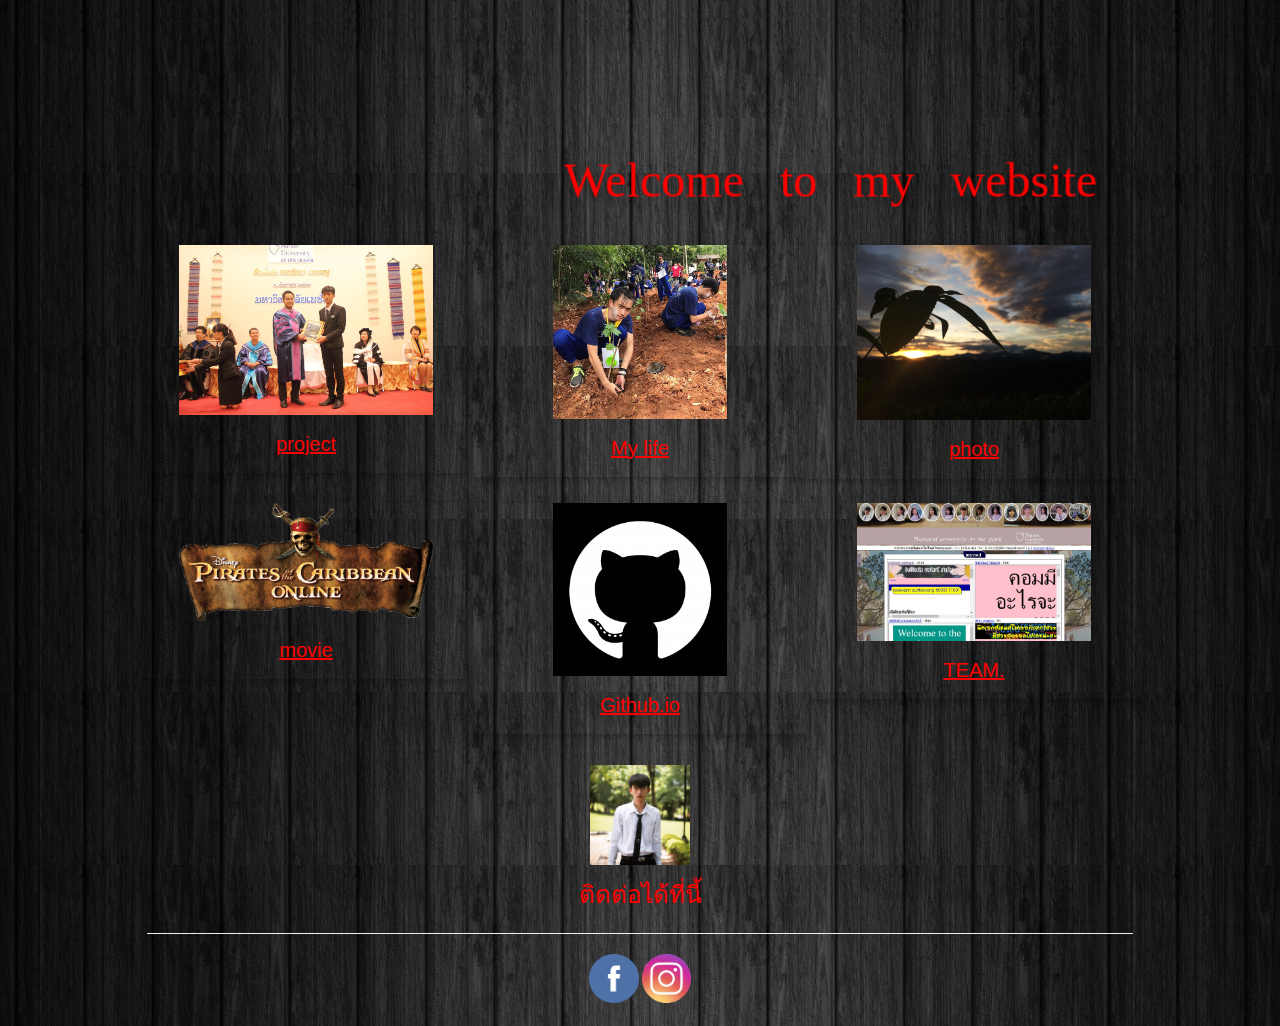
<file: index.html>
﻿<!DOCTYPE html PUBLIC "-//W3C//DTD XHTML 1.0 Transitional//EN" "http://www.w3.org/TR/xhtml1/DTD/xhtml1-transitional.dtd">
<html xmlns="http://www.w3.org/1999/xhtml"><head><title>My Siri</title>
<meta http-equiv="content-type" content="text/html;charset=utf-8" />
<meta name="viewport" content="width=device-width,initial-scale=1.0" />
<meta http-equiv="cache-control" content="max-age=2592000, public" />
<meta name="keywords" content="nattapat,kummoon,design,webmaster" />
<meta name="description" content="ยินดีตอนรับ นะ" />
<link type="text/css" rel="stylesheet" href="rsp61s.css">
<link rel="stylesheet" href="css/x1.css">
<style>
.m_min350{width:350px;float:left}
</style>
<script type="text/javascript">
function menu(){document.getElementsByClassName("topnav")[0].classList.toggle("responsive");}
</script>
</head>

<body id="main">
/*<table class="topbar"><tr><td 
style="font-family:Font;font-size:10px;color:red;
/*text-align:left;*/ vertical-align:top;margin:0px 0px 0px 0px;">
<br>
</td></tr></table>

<table border="0" width=80% align="center">
<tr align="center">
	<td>
		<marquee behavior="alternate" direction="up" width="100%" height="100"><font size="10"><font color="red"><marquee direction="left" behavior="alternate">Welcome &nbsp; to &nbsp; my &nbsp; website</marquee></marquee>
	</td>
</tr>
<tr align="center">
	<td>
		<div class="w3-row-padding w3-margin-top">

<div class="w3-third">
<div class="w3-card">
<img src="project.jpg" style="width:80%">
<div class="w3-container">
<h4><font color="red"><a href="project.htm" class="active">project</h4></a>
</div>
</div>
</div>

<div class="w3-third">
<div class="w3-card">
<img src="mylife.jpg" style="width:52%">
<div class="w3-container">
<h4><font color="red"><a href="mylife.htm" class="active">My life</h4></a>
</div>
</div>
</div>

<div class="w3-third">
<div class="w3-card">
<img src="photo.JPG" style="width:70%">
<div class="w3-container">
<h4><font color="red"><a href="photo.htm" class="active">photo</h4></a>
</div>
</div>
</div>

</div>
<div class="w3-row-padding w3-margin-top">

<div class="w3-third">
<div class="w3-card">
<img src="movie.png" style="width:80%">
<div class="w3-container">
<h4><font color="red"><a href="movicdulble9.htm" class="active">movie</h4></a>
</div>
</div>
</div>

<div class="w3-third">
<div class="w3-card">
<img src="github.jpg" style="width:52%">
<div class="w3-container">
<h4><font color="red"><a href="https://github.com/nattapat006?tab=repositories">Github.io</h4></a>
</div>
</div>
</div>

<div class="w3-third">
<div class="w3-card">
<img src="TEAM.JPG" style="width:70%">
<div class="w3-container">
<h4><font color="red"><a href="https://thaiall.github.io/tech100/training61.htm">TEAM.</h4></a>
</div>
</div>
</div>

</div>

	</td>
</tr>



<table border="0" width=80% align="center" >
	<tr align="center">
	<td><div class="w3-panel   w3-round">
   	<font color="red"> <img class="circle" src="non.jpg" border="0" width="100"/>
	<p><font face = "Angsana New" size = 5>ติดต่อได้ที่นี้</p></font >
	<hr><a href ="https://www.facebook.com/202.non">  <img class="circle" src="facebook.png" style="width:5%"></a>
	<a href ="https://www.instagram.com/202.l3l.lms/?hl=th">  <img class="circle" src="ig3.png" style="width:5%"></a>
	</td></div></i>
	</tr>
	</tr>
	
</table>
</file>
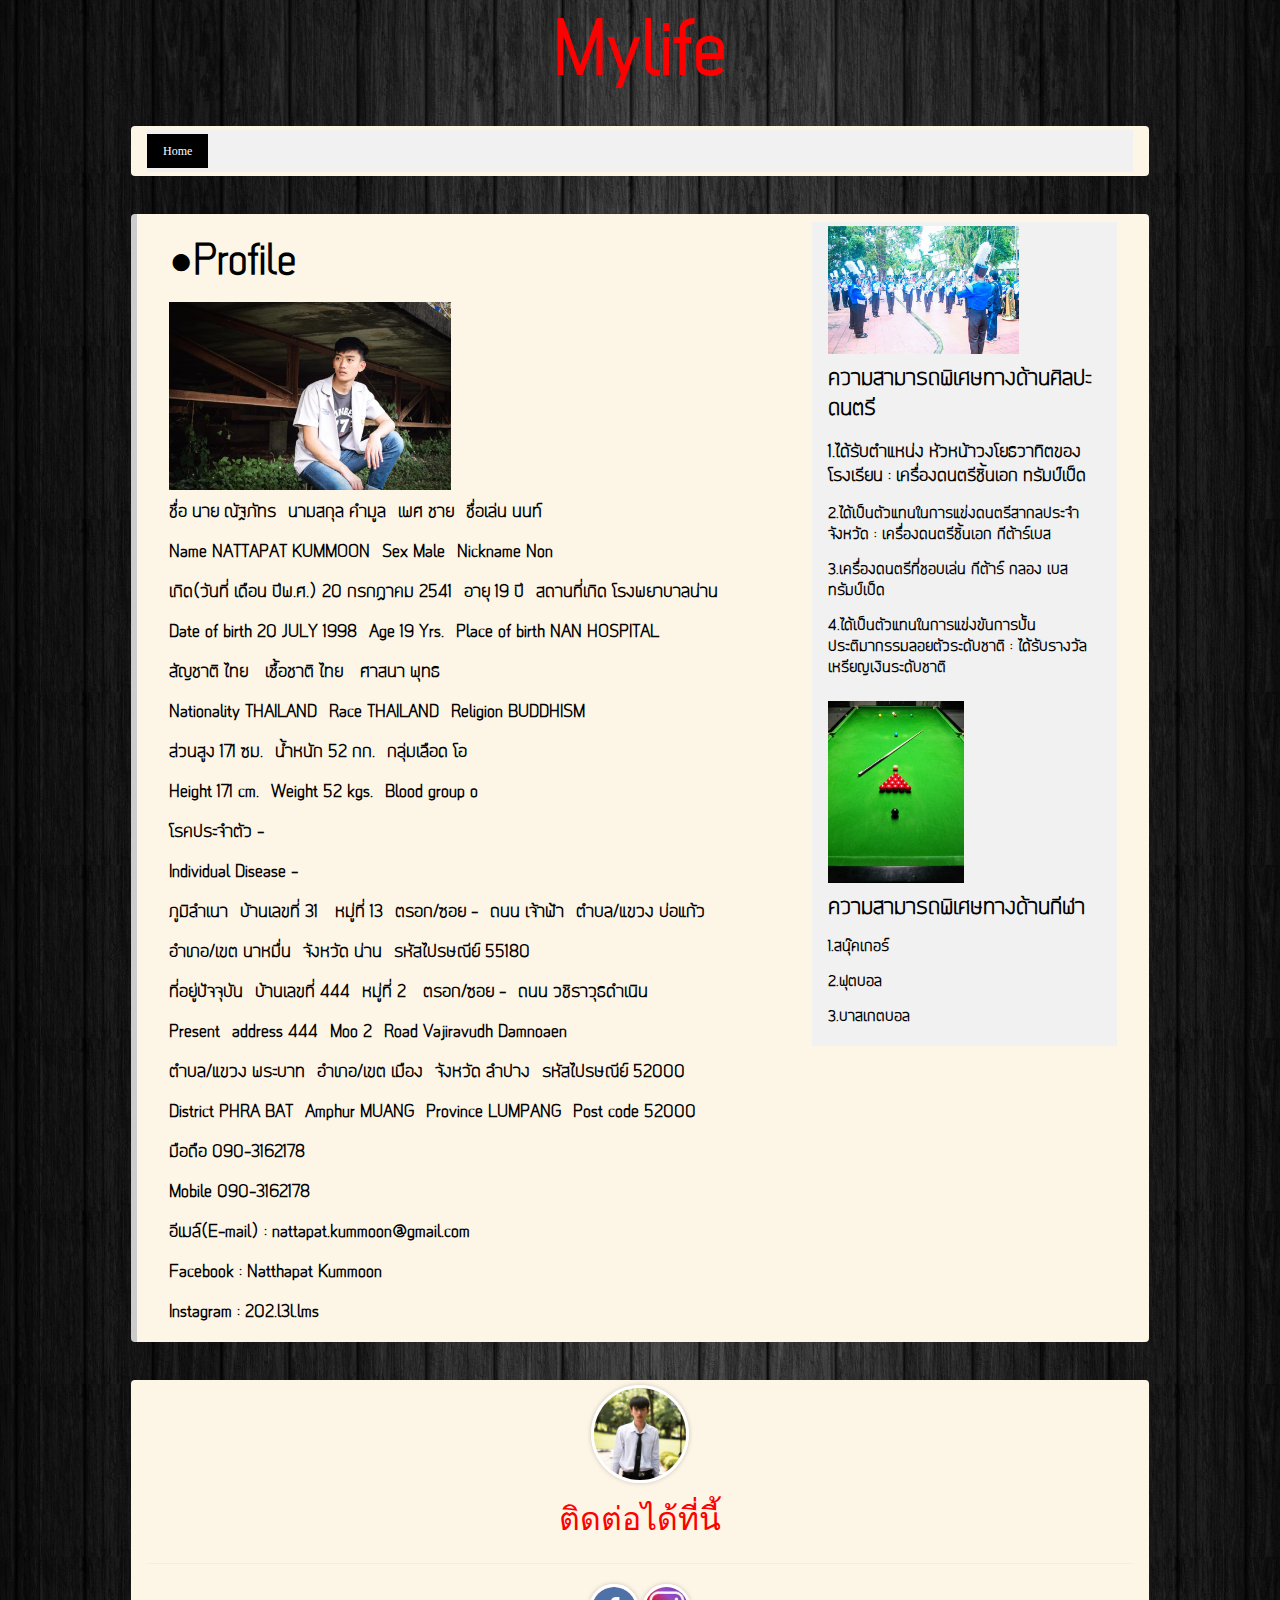
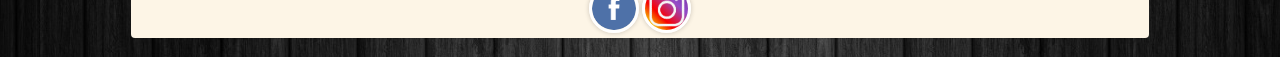
<file: mylife.htm>
﻿<!DOCTYPE html PUBLIC "-//W3C//DTD XHTML 1.0 Transitional//EN" "http://www.w3.org/TR/xhtml1/DTD/xhtml1-transitional.dtd">
<html xmlns="http://www.w3.org/1999/xhtml"><head><title>My Siri</title>
<meta http-equiv="content-type" content="text/html;charset=utf-8" />
<meta name="viewport" content="width=device-width,initial-scale=1.0" />
<meta http-equiv="cache-control" content="max-age=2592000, public" />
<meta name="keywords" content="nattapat,kummoon,design,webmaster" />
<meta name="description" content="ยินดีตอนรับ นะ" />
<link type="text/css" rel="stylesheet" href="rsp61s.css">
<link rel="stylesheet" href="css/x1.css">
<style>
.m_min350{width:350px;float:left}
.circle{
    height: 10%;  
    width: 10%; 
    border: 3px solid #fff;
    border-radius: 50%;
    box-shadow: 0 0 5px rgba(0, 0, 0, 0.2); }
</style>
<script type="text/javascript">
function menu(){document.getElementsByClassName("topnav")[0].classList.toggle("responsive");}
</script>
</head>

<body id="main">
<table class="topbar"><tr><td 
style="font-family:x;font-size:70px;font-weight:bold;color:red;"
/*text-align:left;*/ vertical-align:top;margin:0px 0px 0px 0px;">
Mylife
</td></tr></table>



	<table  width=80% align="center">
	<tr align="center">
	<td><div class="w3-panel  w3-sand w3-round">
	<class="w3-xxlarge w3-serif">
	<div class="w3-bar w3-light-grey">
	<div class="w3-dropdown-hover">
	<button onclick="myFunction()" class="w3-button w3-black">Home</button>
    	<div id="Demo" class="w3-dropdown-content w3-bar-block w3-card-4 w3-animate-zoom">
      	<a href="index.html" class="w3-bar-item w3-button">home</a>
      	<a href="mylife.htm" class="w3-bar-item w3-button">mylife</a>
	<a href="project.htm" class="w3-bar-item w3-button">project</a>
	<a href="photo.htm" class="w3-bar-item w3-button">photo</a>	
	<a href="movicdulble9.htm" class="w3-bar-item w3-button">movie</a>
	<a href="https://github.com/nattapat006?tab=repositories" class="w3-bar-item w3-button">github.io</a>
	<a href="https://thaiall.github.io/tech100/training61.htm" class="w3-bar-item w3-button">TEAM</a>
    	</div>
  	</div>
	</div>
	</div>
	</td>
	</tr>
	
	<table border="0" width=80% align="center">
	<tr>
	
	<td><div class="w3-panel w3-leftbar w3-sand w3-round">
	<div class="w3-row-padding w3-content" style="max-width:1400px">
  	<div class="w3-twothird">
    	<h2 align="left"style="font-family:x;font-size:40px;font-weight:bold;">●Profile</h2>
	<img  src="5.jpg"  style="width:45%">
  	  <div class="w3-justify">
      	<h6 style="font-family:x;font-size:16px;font-weight:bold;">
ชื่อ นาย ณัฐภัทร    &nbspนามสกุล คำมูล	&nbspเพศ  ชาย	&nbspชื่อเล่น นนท์
<p>Name  NATTAPAT  KUMMOON	 &nbspSex  Male 	&nbspNickname Non</p>
เกิด(วันที่ เดือน ปีพ.ศ.) 20 กรกฏาคม 2541   &nbspอายุ 19 ปี	&nbspสถานที่เกิด โรงพยาบาลน่าน
<p>Date of birth 20 JULY 1998	&nbspAge 19 Yrs. 	&nbspPlace of birth NAN HOSPITAL</p>
สัญชาติ   ไทย	                  &nbsp เชื้อชาติ ไทย 	                &nbsp  ศาสนา พุทธ
<p>Nationality THAILAND          &nbspRace THAILAND              &nbspReligion BUDDHISM</p>
  
ส่วนสูง 171 ซม.  	&nbspน้ำหนัก 52  กก.  	&nbspกลุ่มเลือด โอ
<p>Height 171 cm. 	&nbspWeight  52 kgs.  	&nbspBlood group o</p> 
โรคประจำตัว -   <p>Individual Disease - </p>
ภูมิลำเนา   &nbspบ้านเลขที่ 31  &nbsp หมู่ที่ 13    &nbspตรอก/ซอย -     &nbspถนน เจ้าฟ้า
&nbspตำบล/แขวง บ่อแก้ว    <p>อำเภอ/เขต นาหมื่น        &nbspจังหวัด น่าน    &nbspรหัสไปรษณีย์ 55180</p>
ที่อยู่ปัจจุบัน  &nbspบ้านเลขที่ 444  &nbspหมู่ที่ 2   &nbsp ตรอก/ซอย -      &nbspถนน วชิราวุธดำเนิน
<p>Present &nbspaddress 444    &nbspMoo 2   &nbspRoad Vajiravudh Damnoaen</p> 
ตำบล/แขวง  พระบาท   &nbspอำเภอ/เขต  เมือง    &nbspจังหวัด  ลำปาง   &nbspรหัสไปรษณีย์ 52000
<p>District  PHRA BAT    &nbspAmphur  MUANG    &nbspProvince LUMPANG     &nbspPost code 52000</p>
มือถือ  090-3162178
<p>Mobile 090-3162178</p>
อีเมล์(E-mail) :  nattapat.kummoon@gmail.com
<p>Facebook : Natthapat Kummoon</p>
Instagram : 202.l3l.lms
</h6>
    	</div>
  	</div>

  <div class="w3-third">
    <div class="w3-container w3-light-grey">
<img  src="6.jpg"  style="width:70%">
      <h4 style="font-family:x;font-size:20px;font-weight:bold;">ความสามารถพิเศษทางด้านศิลปะดนตรี</h4>
      <p style="font-family:x;font-size:16px;font-weight:bold;">1.ได้รับตำแหน่ง หัวหน้าวงโยธวาทิตของโรงเรียน : เครื่องดนตรีชิ้นเอก ทรัมป์เป็ด</p>
      <p style="font-family:x;font-size:14px;font-weight:bold;">2.ได้เป็นตัวแทนในการแข่งดนตรีสากลประจำจังหวัด : เครื่องดนตรีชิ้นเอก กีต้าร์เบส</p>
      <p style="font-family:x;font-size:14px;font-weight:bold;">3.เครื่องดนตรีที่ชอบเล่น กีต้าร์ กลอง เบส ทรัมป์เป็ด</p>
      <p style="font-family:x;font-size:14px;font-weight:bold;">4.ได้เป็นตัวแทนในการแข่งขันการปั้นประติมากรรมลอยตัวระดับชาติ : ได้รับรางวัลเหรียญเงินระดับชาติ</p>
    </div> </div>
  <div class="w3-third">
    <div class="w3-container w3-light-grey">
<img  src="7.jpg"  style="width:50%">
      <h4 style="font-family:x;font-size:20px;font-weight:bold;">ความสามารถพิเศษทางด้านกีฬา</h4>
      <p style="font-family:x;font-size:14px;font-weight:bold;">1.สนุ๊คเกอร์</p>
      <p style="font-family:x;font-size:14px;font-weight:bold;">2.ฟุตบอล</p>
      <p style="font-family:x;font-size:14px;font-weight:bold;">3.บาสเกตบอล</p>
    </div> </div>
	</tr>
	</tr>
	</table>


	<table border="0" width=80% align="center" >
	<tr align="center">
	<td><div class="w3-panel  w3-sand w3-round">
   	<font color="red"> <img class="circle" src="non.jpg" border="0" width="100"/>
	<p><font face = "Angsana New" size = 6>ติดต่อได้ที่นี้</p></font >
	<hr><a href ="https://www.facebook.com/202.non">  <img class="circle" src="facebook.png" style="width:5%"></a>
	<a href ="https://www.instagram.com/202.l3l.lms/?hl=th">  <img class="circle" src="ig.jpg" style="width:5%"></a>
	</td></div></i>
	</tr>
	</tr>
	</table>
</file>
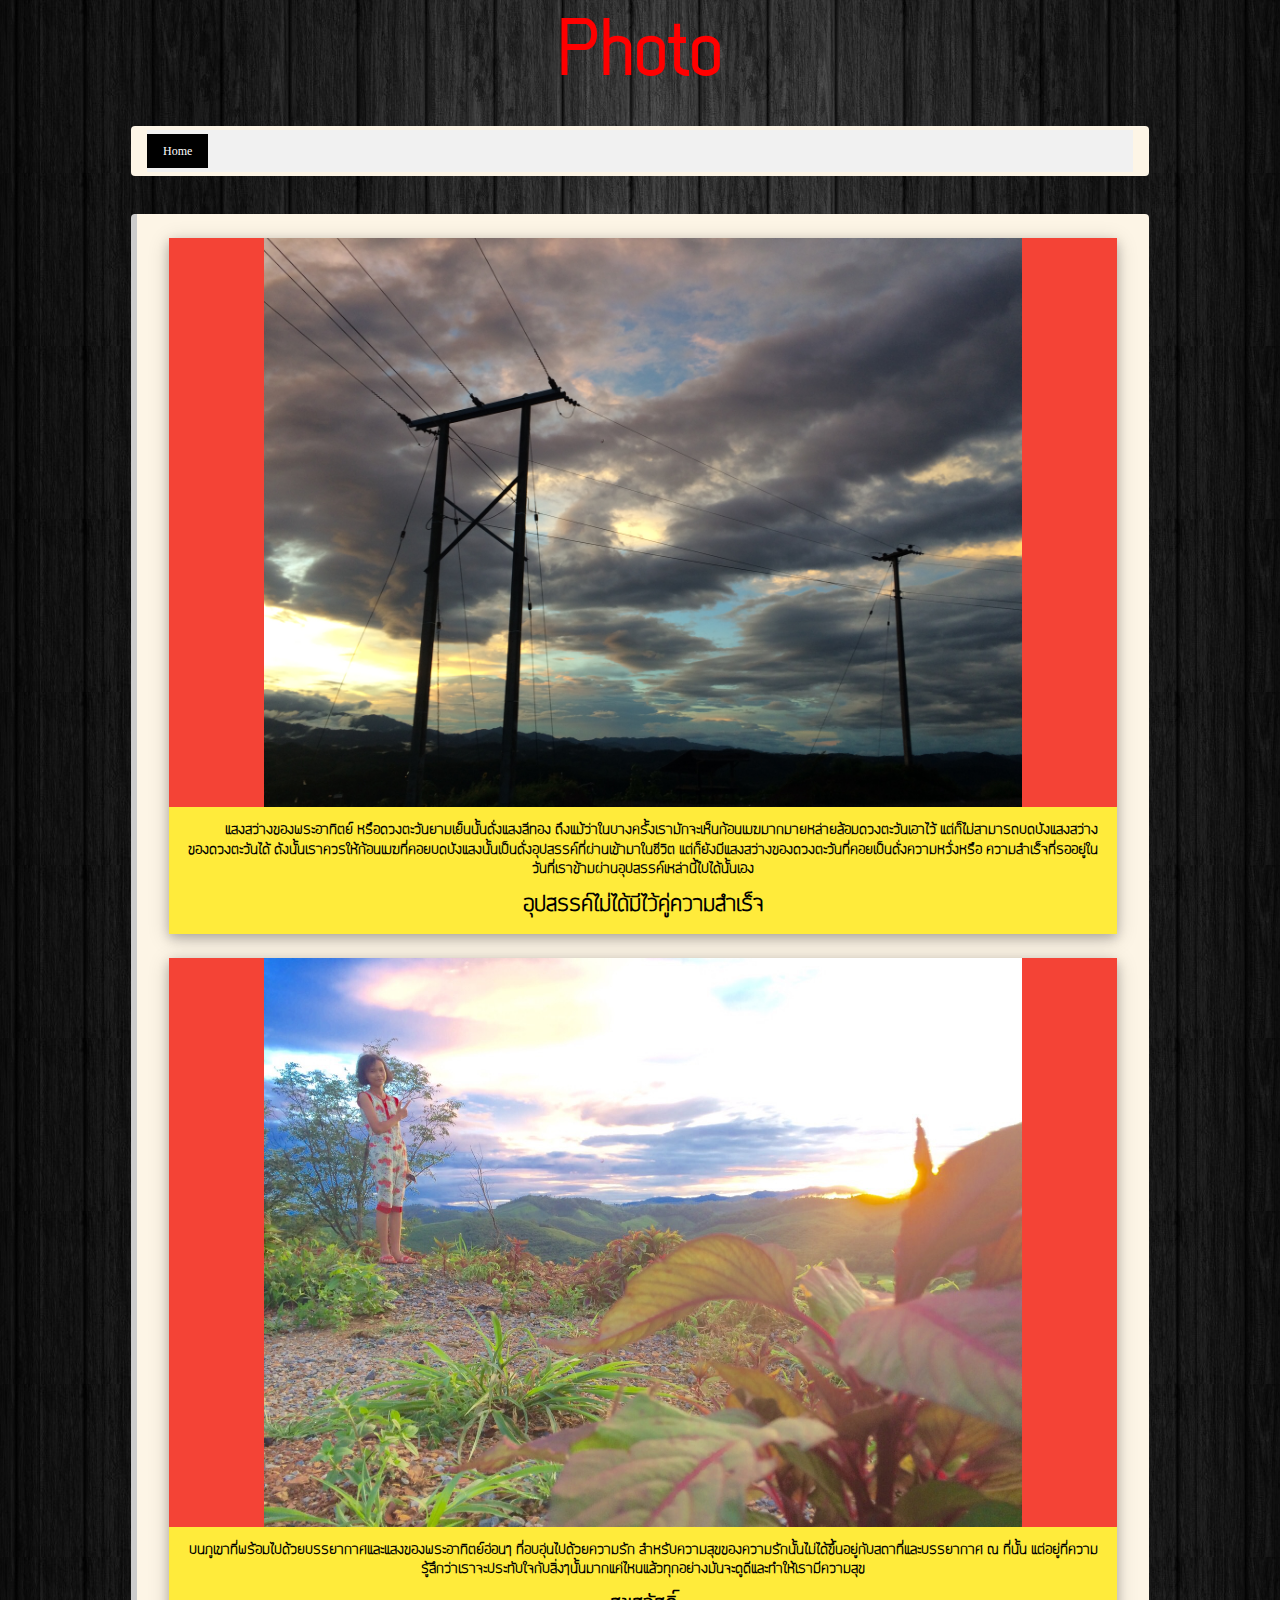
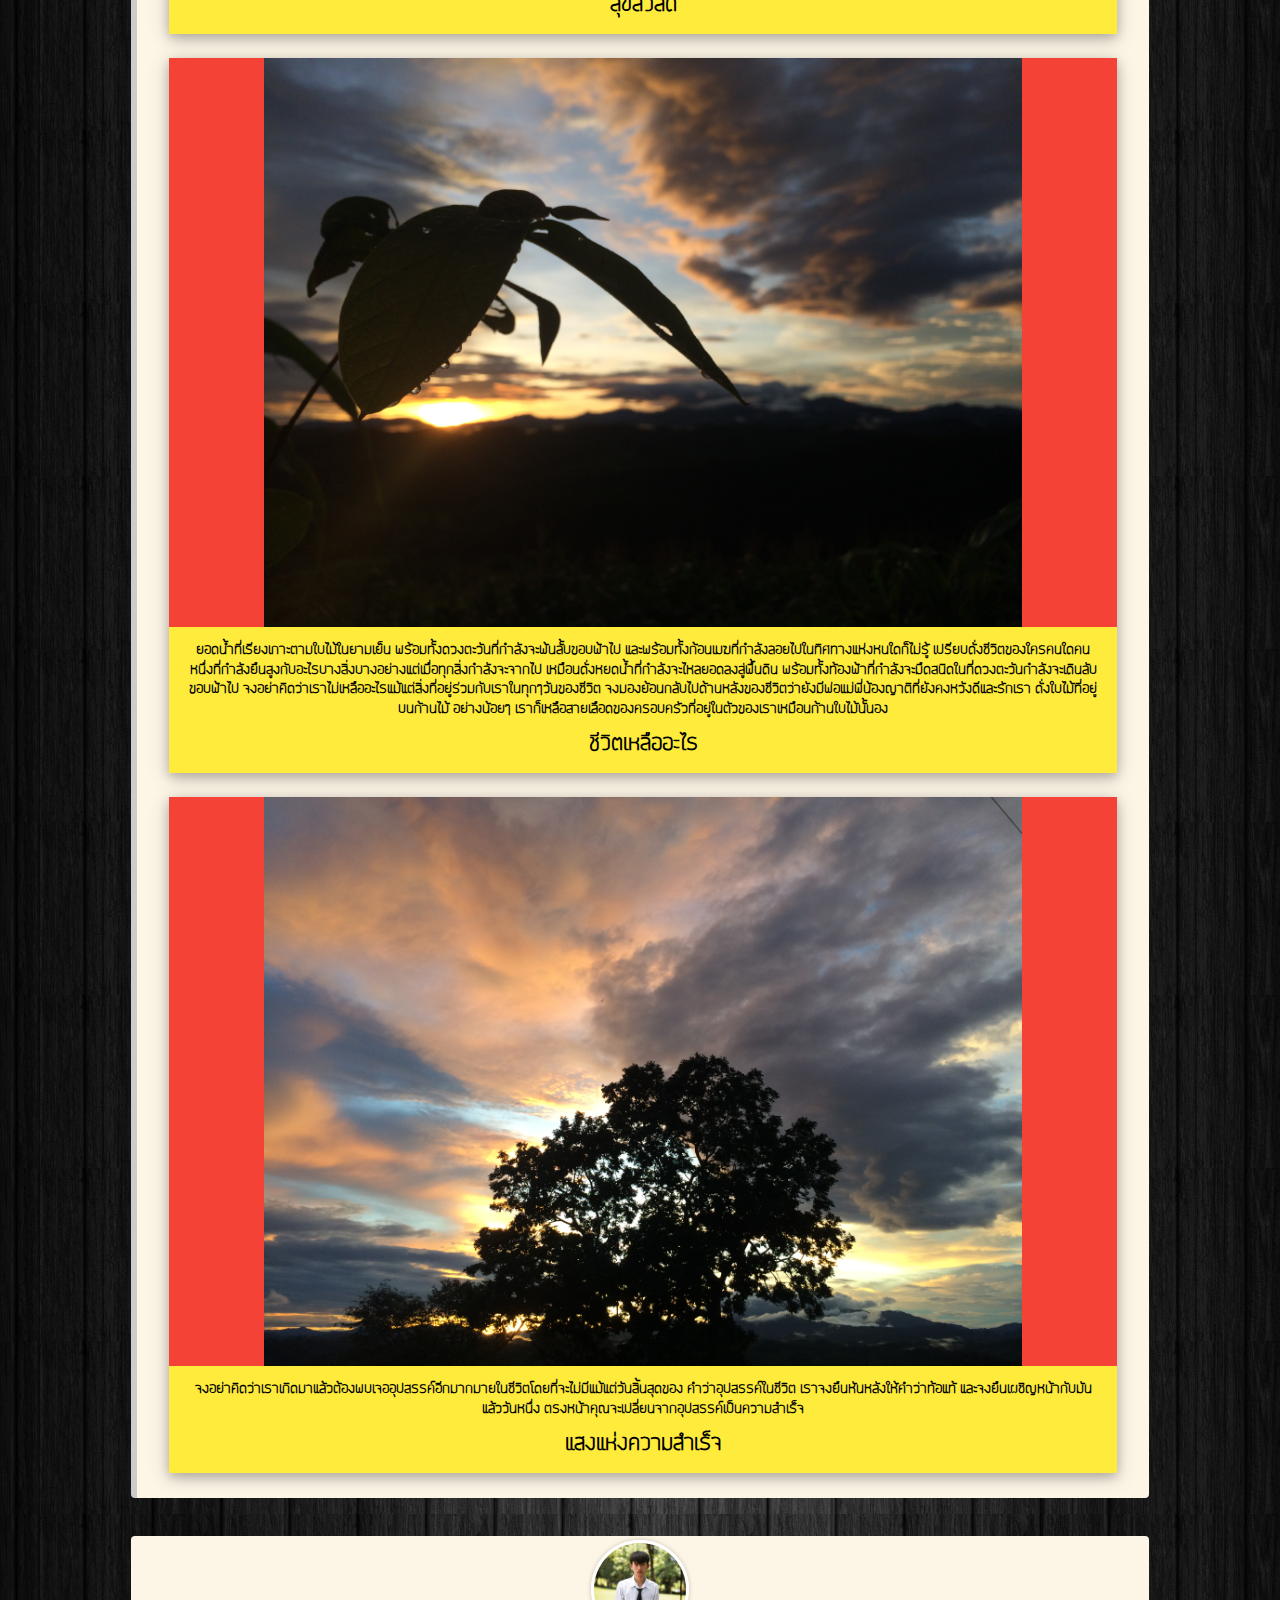
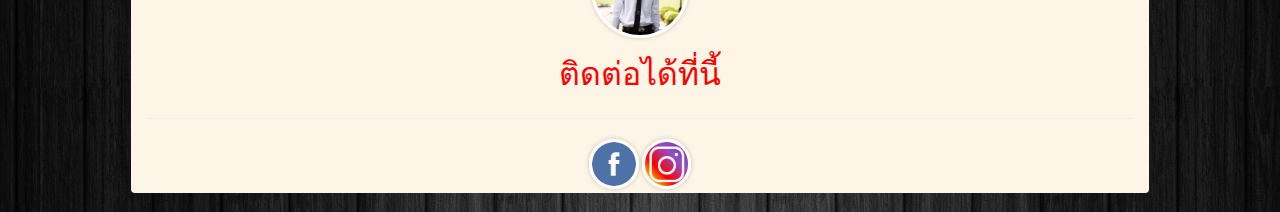
<file: photo.htm>
﻿<!DOCTYPE html PUBLIC "-//W3C//DTD XHTML 1.0 Transitional//EN" "http://www.w3.org/TR/xhtml1/DTD/xhtml1-transitional.dtd">
<html xmlns="http://www.w3.org/1999/xhtml"><head><title>My Siri</title>
<meta http-equiv="content-type" content="text/html;charset=utf-8" />
<meta name="viewport" content="width=device-width,initial-scale=1.0" />
<meta http-equiv="cache-control" content="max-age=2592000, public" />
<meta name="keywords" content="nattapat,kummoon,design,webmaster" />
<meta name="description" content="ยินดีตอนรับ นะ" />
<link type="text/css" rel="stylesheet" href="rsp61s.css">
<link rel="stylesheet" href="css/x1.css">
<style>
.m_min350{width:350px;float:left}
.circle{
    height: 10%;  
    width: 10%; 
    border: 3px solid #fff;
    border-radius: 50%;
    box-shadow: 0 0 5px rgba(0, 0, 0, 0.2); }
</style>
<script type="text/javascript">
function menu(){document.getElementsByClassName("topnav")[0].classList.toggle("responsive");}
</script>
</head>

<body id="main">
<table class="topbar"><tr><td 
style="font-family:x;font-size:70px;font-weight:bold;color:red;"
/*text-align:left;*/ vertical-align:top;margin:0px 0px 0px 0px;">
Photo
</td></tr></table>

<table  width=80% align="center">
	
	<tr align="center">
	<td><div class="w3-panel  w3-sand w3-round">
	<class="w3-xxlarge w3-serif">
	<div class="w3-bar w3-light-grey">
	<div class="w3-dropdown-hover">
	<button onclick="myFunction()" class="w3-button w3-black">Home</button>
    	<div id="Demo" class="w3-dropdown-content w3-bar-block w3-card-4 w3-animate-zoom">
      	<a href="index.html" class="w3-bar-item w3-button">home</a>
      	<a href="mylife.htm" class="w3-bar-item w3-button">mylife</a>
	<a href="project.htm" class="w3-bar-item w3-button">project</a>
	<a href="photo.htm" class="w3-bar-item w3-button">photo</a>	
	<a href="movicdulble9.htm" class="w3-bar-item w3-button">movie</a>
	<a href="https://github.com/nattapat006?tab=repositories" class="w3-bar-item w3-button">github.io</a>
	<a href="https://thaiall.github.io/tech100/training61.htm" class="w3-bar-item w3-button">TEAM</a>
    	</div>
  	</div>
	</div>
	</div>
	</td>
	</tr>
	
	<table border="0" width=80% align="center">
	<tr>
	
	<td><div class="w3-panel w3-leftbar w3-sand w3-round">
	<div class="w3-section w3-container ">
	<div class="w3-card-4 w3-red">
  	<center><img src="v1.JPG" alt="Disc" style="width:80%"></center>
 	 <div class="w3-container w3-yellow">
   	 <h6 align="center"style="font-family:x;font-size:13px;font-weight:bold;">&nbsp;&nbsp;&nbsp;&nbsp;&nbsp;&nbsp;แสงสว่างของพระอาทิตย์ หรือดวงตะวันยามเย็นนั้นดั่งแสงสีทอง ถึงแม้ว่าในบางครั้งเรามักจะเห็นก้อนเมฆมากมายหล่ายล้อมดวงตะวันเอาไว้ แต่ก็ไม่สามารถบดบังแสงสว่างของดวงตะวันได้ ดังนั้นเราควรให้ก้อนเมฆที่คอยบดบังแสงนั้นเป็นดั่งอุปสรรค์ที่ผ่านเข้ามาในชีวิต แต่ก็ยังมีแสงสว่างของดวงตะวันที่คอยเป็นดั่งความหวั่งหรือ ความสำเร็จที่รออยู่ในวันที่เราข้ามผ่านอุปสรรค์เหล่านี้ไปได้นั้นเอง</h6>
   	 <h4 align="center" style="font-family:x;font-size:20px;font-weight:bold;">อุปสรรค์ไม่ได้มีไว้คู่ความสำเร็จ</h4>
  	</div>
	</div>
	</div>

	<div class="w3-section w3-container">
	<div class="w3-card-4 w3-red">
  	<center><img src="v2.JPG" alt="Disc" style="width:80%"></center>
 	 <div class="w3-container w3-yellow">
   	 <h6 align="center"style="font-family:x;font-size:13px;font-weight:bold;">บนภูเขาที่พร้อมไปด้วยบรรยากาศและแสงของพระอาทิตย์อ่อนๆ ที่อบอุ่นไปด้วยความรัก สำหรับความสุขของความรักนั้นไม่ได้ขึ้นอยู่กับสถาที่และบรรยากาศ ณ ที่นั้น แต่อยู่ที่ความรู้สึกว่าเราจะประทับใจกับสิ่งๆนั้นมากแค่ไหนแล้วทุกอย่างมันจะดูดีและทำให้เรามีความสุข</h6>
   	 <h4 align="center" style="font-family:x;font-size:20px;font-weight:bold;">สุขสวัสดิ์</h4>
  	</div>
	</div>
	</div>

	<div class="w3-section w3-container">
	<div class="w3-card-4 w3-red">
  	<center><img src="photo.JPG" alt="Snow" style="width:80%"></center>
 	 <div class="w3-container w3-yellow">
    	<h6 align="center"style="font-family:x;font-size:13px;font-weight:bold;">ยอดน้ำที่เรียงเกาะตามใบไม้ในยามเย็น พร้อมทั้งดวงตะวันที่กำลังจะพ้นลั้บขอบฟ้าไป และพร้อมทั้งก้อนเมฆที่กำลังลอยไปในทิศทางแห่งหนใดก็ไม่รู้ เปรียบดั่งชีวิตของใครคนใดคนหนึ่งที่กำลังยืนสูงกับอะไรบางสิ่งบางอย่างแต่เมื่อทุกสิ่งกำลังจะจากไป เหมือนดั่งหยดน้ำที่กำลังจะไหลยอดลงสู่พื้นดิน พร้อมทั้งท้องฟ้าที่กำลังจะมืดสนิดในที่ดวงตะวันกำลังจะเดินลับขอบฟ้าไป จงอย่าคิดว่าเราไม่เหลืออะไรแม้แต่สิ่งที่อยู่ร่วมกับเราในทุกๆวันของชีวิต จงมองย้อนกลับไปด้านหลังของชีวิตว่ายังมีพ่อแม่พี่น้องญาติที่ยังคงหวังดีและรักเรา ดั่งใบไม้ที่อยู่บนก้านไม้ อย่างน้อยๆ เราก็เหลือสายเลือดของครอบครัวที่อยู่ในตัวของเราเหมือนก้านใบไม้นั้นอง</h6>
    	<h4 align="center" style="font-family:x;font-size:20px;font-weight:bold;">ชีวิตเหลืออะไร</h4>
 	 </div>
	</div>
	</div>

	<div class="w3-section w3-container">
	<div class="w3-card-4 w3-red">
  	<center><img src="v4.JPG" alt="Snow" style="width:80%"></center>
 	 <div class="w3-container w3-yellow">
    	<h6 align="center"style="font-family:x;font-size:13px;font-weight:bold;">จงอย่าคิดว่าเราเกิดมาแล้วต้องพบเจออุปสรรค์อีกมากมายในชีวิตโดยที่จะไม่มีแม้แต่วันสิ้นสุดของ คำว่าอุปสรรค์ในชีวิต เราจงยืนหันหลังให้คำว่าท้อแท้ และจงยืนเผชิญหน้ากับมันแล้ววันหนึ่ง ตรงหน้าคุณจะเปลี่ยนจากอุปสรรค์เป็นความสำเร็จ
 
</h6>
    	<h4 align="center" style="font-family:x;font-size:20px;font-weight:bold;">แสงแห่งความสำเร็จ</h4>
 	 </div>
	</div>
	</div>
	
	</tr>
	</tr>
	</table>


	<table border="0" width=80% align="center" >
	<tr align="center">
	<td><div class="w3-panel  w3-sand w3-round">
   	<font color="red"> <img class="circle" src="non.jpg" border="0" width="100"/>
	<p><font face = "Angsana New" size = 6>ติดต่อได้ที่นี้</p></font >
	<hr><a href ="https://www.facebook.com/202.non">  <img class="circle" src="facebook.png" style="width:5%"></a>
	<a href ="https://www.instagram.com/202.l3l.lms/?hl=th">  <img class="circle" src="ig.jpg" style="width:5%"></a>
	</td></div></i>
	</tr>
	</tr>
	</table>
</file>
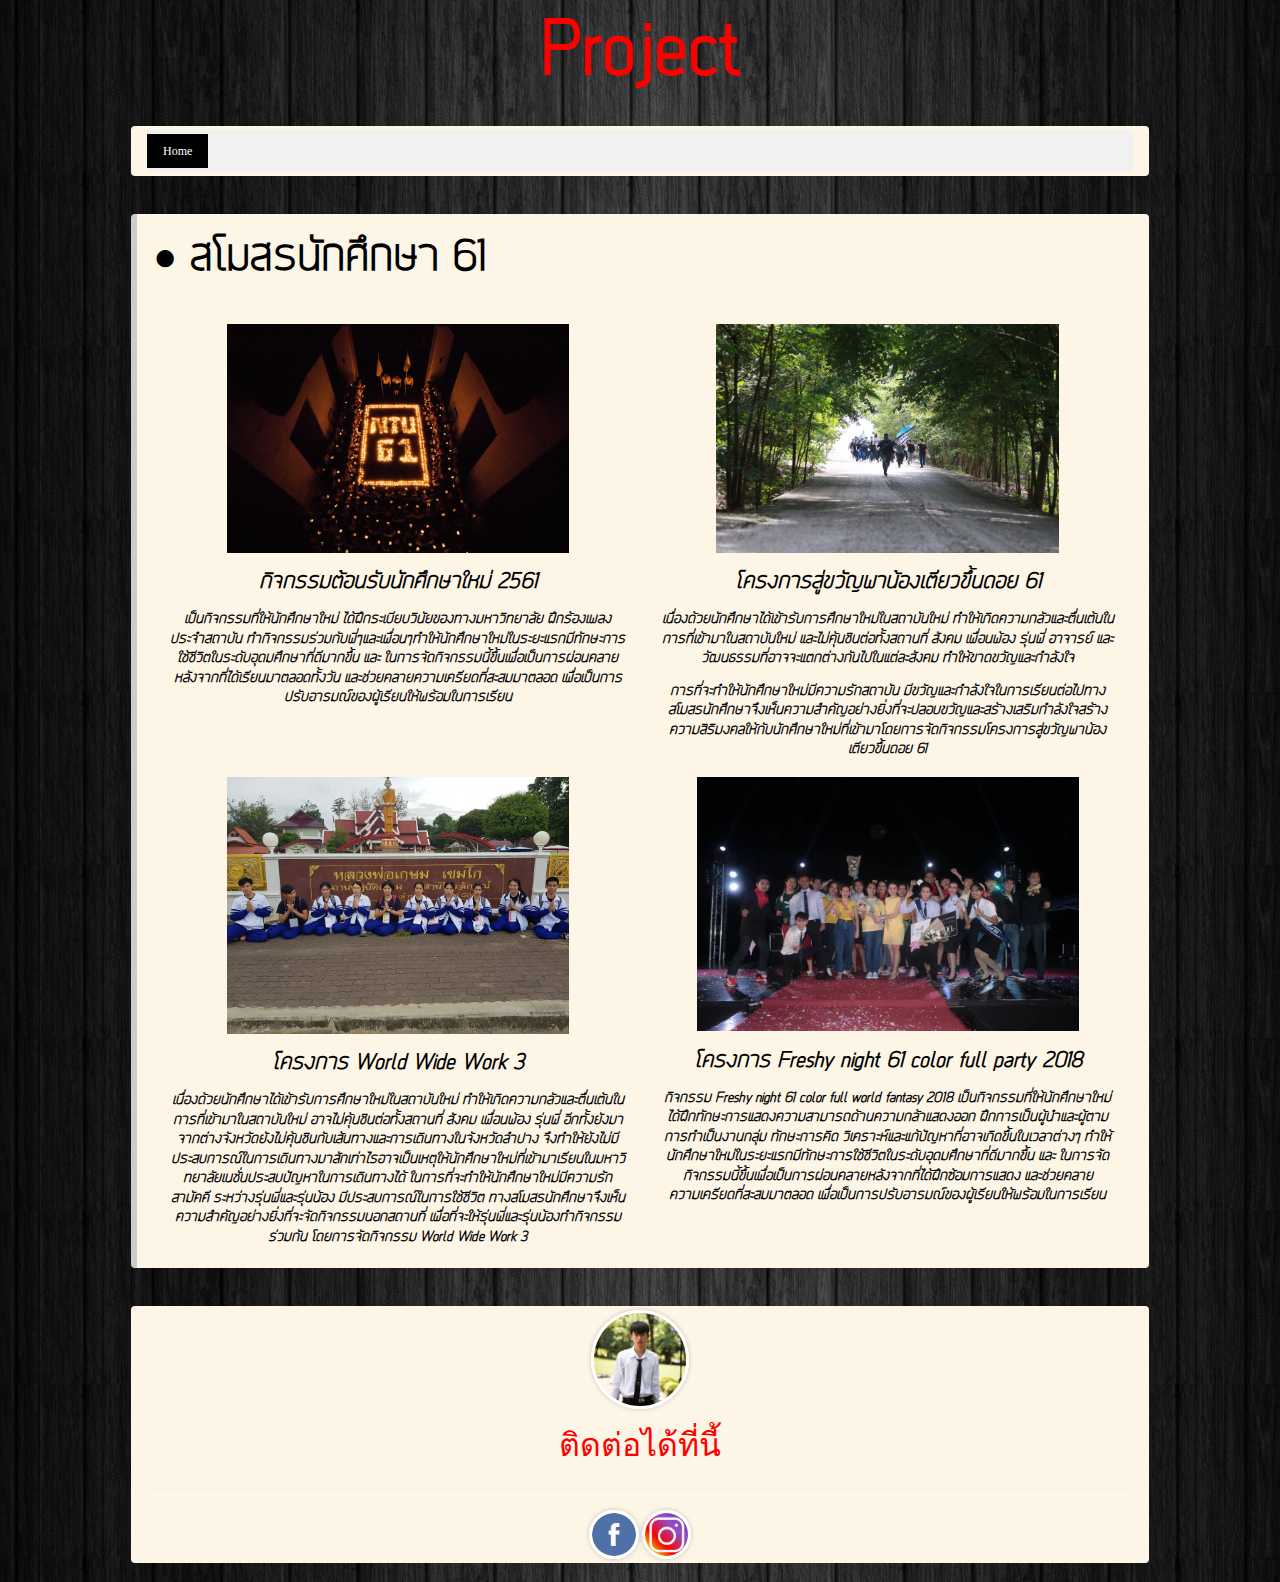
<file: project.htm>
﻿<!DOCTYPE html PUBLIC "-//W3C//DTD XHTML 1.0 Transitional//EN" "http://www.w3.org/TR/xhtml1/DTD/xhtml1-transitional.dtd">
<html xmlns="http://www.w3.org/1999/xhtml"><head><title>My Siri</title>
<meta http-equiv="content-type" content="text/html;charset=utf-8" />
<meta name="viewport" content="width=device-width,initial-scale=1.0" />
<meta http-equiv="cache-control" content="max-age=2592000, public" />
<meta name="keywords" content="nattapat,kummoon,design,webmaster" />
<meta name="description" content="ยินดีตอนรับ นะ" />
<link type="text/css" rel="stylesheet" href="rsp61s.css">
<link rel="stylesheet" href="X.css">
<style>
.m_min350{width:350px;float:left}
.circle{
    height: 10%;  
    width: 10%; 
    border: 3px solid #fff;
    border-radius: 50%;
    box-shadow: 0 0 5px rgba(0, 0, 0, 0.2); }
</style>
<script type="text/javascript">
function menu(){document.getElementsByClassName("topnav")[0].classList.toggle("responsive");}
</script>
</head>

<body id="main">
<table class="topbar"><tr><td 
style="font-family:x;font-size:70px;font-weight:bold;color:red;"
/*text-align:left;*/ vertical-align:top;margin:0px 0px 0px 0px;">
Project
</td></tr></table>



	<table  width=80% align="center">
	<tr align="center">
	<td><div class="w3-panel  w3-sand w3-round">
	<class="w3-xxlarge w3-serif">
	<div class="w3-bar w3-light-grey">
	<div class="w3-dropdown-hover">
	<button onclick="myFunction()" class="w3-button w3-black">Home</button>
    	<div id="Demo" class="w3-dropdown-content w3-bar-block w3-card-4 w3-animate-zoom">
      	<a href="index.html" class="w3-bar-item w3-button">home</a>
      	<a href="mylife.htm" class="w3-bar-item w3-button">mylife</a>
	<a href="project.htm" class="w3-bar-item w3-button">project</a>
	<a href="photo.htm" class="w3-bar-item w3-button">photo</a>	
	<a href="movicdulble9.htm" class="w3-bar-item w3-button">movie</a>
	<a href="https://github.com/nattapat006?tab=repositories" class="w3-bar-item w3-button">github.io</a>
	<a href="https://thaiall.github.io/tech100/training61.htm" class="w3-bar-item w3-button">TEAM</a>
    	</div>
  	</div>
	</div>
	</div>
	</td>
	</tr>
	
	<table border="0" width=80% align="center">
	<tr>
	
	<td><div class="w3-panel w3-leftbar w3-sand w3-round">
	<h2 align="left"style="font-family:x;font-size:40px;font-weight:bold;">● สโมสรนักศึกษา 61</h2></font >
   	 <p class="w3-xxlarge w3-serif"><i>
	
	<div class="w3-half">
	<center><img  src="61.jpg" style="width:70%;min-height:200px"></center>
	<div class=" w3-container" >
  	<h3 align="center" style="font-family:x;font-size:20px;font-weight:bold;">กิจกรรมต้อนรับนักศึกษาใหม่ 2561</h3></font >
  	<p align="center"style="font-family:x;font-size:13px;font-weight:bold;">
 	 เป็นกิจกรรมที่ให้นักศึกษาใหม่ ได้ฝึกระเบียบวินัยของทางมหาวิทยาลัย ฝึกร้องเพลงประจำสถาบัน ทำกิจกรรมร่วมกับพี่ๆและเพื่อนๆทำให้นักศึกษาใหม่ในระยะแรกมีทักษะการใช้ชีวิตในระดับอุดมศึกษาที่ดีมากขึ้น และ ในการจัดกิจกรรมนี้ขึ้นเพื่อเป็นการผ่อนคลายหลังจากที่ได้เรียนมาตลอดทั้งวัน และช่วยคลายความเครียดที่สะสมมาตลอด เพื่อเป็นการปรับอารมณ์ของผู้เรียนให้พร้อมในการเรียน</font >
  	</p>
	</div></div>

	<div class="w3-half">
	<center><img  src="2.jpg" style="width:70%;min-height:200px"></center>
	<div class=" w3-container" >
  	<h3 align="center"style="font-family:x;font-size:20px;font-weight:bold;">โครงการสู่ขวัญพาน้องเตียวขึ้นดอย 61</h3>
  	<p align="center"style="font-family:x;font-size:13px;font-weight:bold;">
 	 เนื่องด้วยนักศึกษาได้เข้ารับการศึกษาใหม่ในสถาบันใหม่ ทำให้เกิดความกลัวและตื่นเต้นในการที่เข้ามาในสถาบันใหม่ และไม่คุ้นชินต่อทั้งสถานที่ สังคม เพื่อนพ้อง รุ่นพี่ อาจารย์ และวัฒนธรรมที่อาจจะแตกต่างกันไปในแต่ละสังคม ทำให้ขาดขวัญและกำลังใจ
  	</p>
	<p align="center"style="font-family:x;font-size:13px;font-weight:bold;">
 	 การที่จะทำให้นักศึกษาใหม่มีความรักสถาบัน มีขวัญและกำลังใจในการเรียนต่อไปทางสโมสรนักศึกษาจึงเห็นความสำคัญอย่างยิ่งที่จะปลอบขวัญและสร้างเสริมกำลังใจสร้างความสิริมงคลให้กับนักศึกษาใหม่ที่เข้ามาโดยการจัดกิจกรรมโครงการสู่ขวัญพาน้องเตียวขึ้นดอย 61
  	</p>
	</div></div>

	<div class="w3-half">
	<center><img  src="3.jpg" style="width:70%;min-height:200px"></center>
	<div class=" w3-container" >
  	<h3 align="center"style="font-family:x;font-size:20px;font-weight:bold;">โครงการ World Wide Work 3</h3>
  	<p align="center"style="font-family:x;font-size:13px;font-weight:bold;">
 	 เนื่องด้วยนักศึกษาได้เข้ารับการศึกษาใหม่ในสถาบันใหม่ ทำให้เกิดความกลัวและตื่นเต้นในการที่เข้ามาในสถาบันใหม่ อาจไม่คุ้นชินต่อทั้งสถานที่ สังคม เพื่อนพ้อง รุ่นพี่ อีกทั้งยังมาจากต่างจังหวัดยังไม่คุ้นชินกับเส้นทางและการเดินทางในจังหวัดลำปาง จึงทำให้ยังไม่มีประสบการณ์ในการเดินทางมาสักเท่าไรอาจเป็นเหตุให้นักศึกษาใหม่ที่เข้ามาเรียนในมหาวิทยาลัยเนชั่นประสบปัญหาในการเดินทางได้
	ในการที่จะทำให้นักศึกษาใหม่มีความรัก สามัคคี ระหว่างรุ่นพี่และรุ่นน้อง มีประสบการณ์ในการใช้ชีวิต ทางสโมสรนักศึกษาจึงเห็นความสำคัญอย่างยิ่งที่จะจัดกิจกรรมนอกสถานที่ เพื่อที่จะให้รุ่นพี่และรุ่นน้องทำกิจกรรมร่วมกัน โดยการจัดกิจกรรม World Wide Work 3
  	</p>
	</div></div>

	<div class="w3-half">
	<center><img  src="4.jpg" style="width:78%;min-height:200px"></center>
	<div class=" w3-container" >
  	<h3 align="center"style="font-family:x;font-size:20px;font-weight:bold;">โครงการ Freshy night 61 color full party 2018</h3>
  	<p align="center"style="font-family:x;font-size:13px;font-weight:bold;">
 	 กิจกรรม Freshy night 61 color full world fantasy 2018 เป็นกิจกรรมที่ให้นักศึกษาใหม่ ได้ฝึกทักษะการแสดงความสามารถด้านความกล้าแสดงออก ฝึกการเป็นผู้นำและผู้ตาม การทำเป็นงานกลุ่ม ทักษะการคิด วิเคราะห์และแก้ปัญหาที่อาจเกิดขึ้นในเวลาต่างๆ ทำให้นักศึกษาใหม่ในระยะแรกมีทักษะการใช้ชีวิตในระดับอุดมศึกษาที่ดีมากขึ้น และ ในการจัดกิจกรรมนี้ขึ้นเพื่อเป็นการผ่อนคลายหลังจากที่ได้ฝึกซ้อมการแสดง และช่วยคลายความเครียดที่สะสมมาตลอด เพื่อเป็นการปรับอารมณ์ของผู้เรียนให้พร้อมในการเรียน
  	</p>
  	</div></i>
	</tr>
	</tr>

	
	</table>

	<table border="0" width=80% align="center" >
	<tr align="center">
	<td><div class="w3-panel  w3-sand w3-round">
   	<font color="red"> <img class="circle" src="non.jpg" border="0" width="100"/>
	<p><font face = "Angsana New" size = 6>ติดต่อได้ที่นี้</p></font >
	<hr><a href ="https://www.facebook.com/202.non">  <img class="circle" src="facebook.png" style="width:5%"></a>
	<a href ="https://www.instagram.com/202.l3l.lms/?hl=th">  <img class="circle" src="ig.jpg" style="width:5%"></a>
	</td></div></i>
	</tr>
	</tr>
	</table>
</file>
<file: rsp61s.css>
/* ��Ѻ��ا : 2561-12-10 */
@font-face{font-family:'Sawasdee'; src: url('rsp_sawasdee.ttf');}
@font-face{font-family:'WRTishkid2'; src: url('rsp_wr_tish_kid2.ttf');}
@font-face{font-family:'TLWGTypewriter'; src: url('rsp_tlwgtypewriter.ttf');}
@font-face{font-family:'x'; src: url('Font.ttf');}
#main{background-image: url("background02.jpg");font-family:microsoft sans serif;font-size:12px;margin:0px 0px 0px 0px} 
fieldset{margin:10px 0px 0px 0px;padding:0px} 
legend{
/*�������ͧ�˭�*/
margin:10px;
border-radius:10px;padding:5px; 
background-color:yellow;color:blue;font-size:20px;display:block;
padding: 5 20 0 10;
border:2px outset #dddddd !important;
border-radius:5px 20px !important;
}
.topbar{
background-image: url("background02.jpg");	
width:100%;font-size:20px;background-color:pink;color:white;text-align:center;height:100px;padding:0px;border-spacing:0px;border-style:none
} 
.topbar a:link, .topbar a:visited{color:red;text-decoration:none} 
.topbar td {text-align:center} 
.foot_text{color:yellow;text-decoration:none}
.m_still{width:728px;background-color:white;margin-left:auto;margin-right:auto;padding:0px;border-spacing:0px} 
.m_hidden{width:728px;vertical-align:top;margin:0px 0px 0px 0px;margin-left:auto;margin-right:auto;padding:0px;border-spacing:0px} 
.m_min300{width:300px;float:left}
.m_min400{width:400px;float:left}
@media only screen and (max-width:320px) {.m_still {visibility:visible;width:310px} .m_min400, .m_min300{width:300px;} .m_hidden {visibility:hidden;display:none} } 
@media only screen and (min-width:321px) and (max-width:375px) { .m_still{visibility:visible;width:321px} .m_min400, .m_min300{width:321px;} .m_hidden{visibility:hidden;display:none} } 
@media only screen and (min-width:376px) and (max-width:414px) { .m_still{visibility:visible;width:376px} .m_min400, .m_min300{width:376px;} .m_hidden{visibility:hidden;display:none} }
@media only screen and (min-width:414px) and (max-width:728px) { .m_still{visibility:visible;width:414px} .m_min400, .m_min300{width:414px;} .m_hidden{visibility:hidden;display:none} }
#bar_topnav{width:100%;height:30px;background-color:#3333cc;margin:0px 0px 0px 0px;padding:0px;border-spacing:0px;border-style:none}
ul.topnav{list-style-type: none;margin:0px;padding:0px;overflow:hidden;background-image:url(rspbar.png)}
ul.topnav li{float:left}
ul.topnav li a {display:inline-block;margin:0px;color:#66ff99;text-align:center;padding:5px 5px;text-decoration:none;font-size:10px;height:20px}
ul.topnav li a:hover {color:yellow;}
ul.topnav li.icon {display:none}
@media screen and (max-width:414px){ 
ul.topnav li:not(:first-child) {display: none} 
/*  �ͷ����硡��� 414 ���� ����Թ 414 ���ʴ�੾�� First-child ������������ ���ʴ� icon �ҧ������������᷹ */
ul.topnav li.icon{float:right;display:inline-block} 
ul.topnav.responsive {position: relative} 
ul.topnav.responsive li.icon{position: absolute;right:0px;top:0px} 
ul.topnav.responsive li{float:none;display:inline }
ul.topnav.responsive li a {display: block;text-align: left}
}
</file>
<file: css/x1.css>
/* W3.CSS 4.12 November 2018 by Jan Egil and Borge Refsnes */
html{box-sizing:border-box}*,*:before,*:after{box-sizing:inherit}
/* Extract from normalize.css by Nicolas Gallagher and Jonathan Neal git.io/normalize */
html{-ms-text-size-adjust:100%;-webkit-text-size-adjust:100%}body{margin:0}
article,aside,details,figcaption,figure,footer,header,main,menu,nav,section,summary{display:block}
audio,canvas,progress,video{display:inline-block}progress{vertical-align:baseline}
audio:not([controls]){display:none;height:0}[hidden],template{display:none}
a{background-color:transparent;-webkit-text-decoration-skip:objects}
a:active,a:hover{outline-width:0}abbr[title]{border-bottom:none;text-decoration:underline;text-decoration:underline dotted}
dfn{font-style:italic}mark{background:#ff0;color:#000}
small{font-size:80%}sub,sup{font-size:75%;line-height:0;position:relative;vertical-align:baseline}
sub{bottom:-0.25em}sup{top:-0.5em}figure{margin:1em 40px}img{border-style:none}svg:not(:root){overflow:hidden}
code,kbd,pre,samp{font-family:monospace,monospace;font-size:1em}hr{box-sizing:content-box;height:0;overflow:visible}
button,input,select,textarea{font:inherit;margin:0}optgroup{font-weight:bold}
button,input{overflow:visible}button,select{text-transform:none}
button,html [type=button],[type=reset],[type=submit]{-webkit-appearance:button}
button::-moz-focus-inner, [type=button]::-moz-focus-inner, [type=reset]::-moz-focus-inner, [type=submit]::-moz-focus-inner{border-style:none;padding:0}
button:-moz-focusring, [type=button]:-moz-focusring, [type=reset]:-moz-focusring, [type=submit]:-moz-focusring{outline:1px dotted ButtonText}
fieldset{border:1px solid #c0c0c0;margin:0 2px;padding:.35em .625em .75em}
legend{color:inherit;display:table;max-width:100%;padding:0;white-space:normal}textarea{overflow:auto}
[type=checkbox],[type=radio]{padding:0}
[type=number]::-webkit-inner-spin-button,[type=number]::-webkit-outer-spin-button{height:auto}
[type=search]{-webkit-appearance:textfield;outline-offset:-2px}
[type=search]::-webkit-search-cancel-button,[type=search]::-webkit-search-decoration{-webkit-appearance:none}
::-webkit-input-placeholder{color:inherit;opacity:0.54}
::-webkit-file-upload-button{-webkit-appearance:button;font:inherit}
/* End extract */
html,body{font-family:Verdana,sans-serif;font-size:15px;line-height:1.5}html{overflow-x:hidden}
h1{font-size:36px}h2{font-size:30px}h3{font-size:24px}h4{font-size:20px}h5{font-size:18px}h6{font-size:16px}.w3-serif{font-family:serif}
h1,h2,h3,h4,h5,h6{font-family:"Segoe UI",Arial,sans-serif;font-weight:400;margin:10px 0}.w3-wide{letter-spacing:4px}
hr{border:0;border-top:1px solid #eee;margin:20px 0}
.w3-image{max-width:100%;height:auto}img{vertical-align:middle}a{color:inherit}
.w3-table,.w3-table-all{border-collapse:collapse;border-spacing:0;width:100%;display:table}.w3-table-all{border:1px solid #ccc}
.w3-bordered tr,.w3-table-all tr{border-bottom:1px solid #ddd}.w3-striped tbody tr:nth-child(even){background-color:#f1f1f1}
.w3-table-all tr:nth-child(odd){background-color:#fff}.w3-table-all tr:nth-child(even){background-color:#f1f1f1}
.w3-hoverable tbody tr:hover,.w3-ul.w3-hoverable li:hover{background-color:#ccc}.w3-centered tr th,.w3-centered tr td{text-align:center}
.w3-table td,.w3-table th,.w3-table-all td,.w3-table-all th{padding:8px 8px;display:table-cell;text-align:left;vertical-align:top}
.w3-table th:first-child,.w3-table td:first-child,.w3-table-all th:first-child,.w3-table-all td:first-child{padding-left:16px}
.w3-btn,.w3-button{border:none;display:inline-block;padding:8px 16px;vertical-align:middle;overflow:hidden;text-decoration:none;color:inherit;background-color:inherit;text-align:center;cursor:pointer;white-space:nowrap}
.w3-btn:hover{box-shadow:0 8px 16px 0 rgba(0,0,0,0.2),0 6px 20px 0 rgba(0,0,0,0.19)}
.w3-btn,.w3-button{-webkit-touch-callout:none;-webkit-user-select:none;-khtml-user-select:none;-moz-user-select:none;-ms-user-select:none;user-select:none}   
.w3-disabled,.w3-btn:disabled,.w3-button:disabled{cursor:not-allowed;opacity:0.3}.w3-disabled *,:disabled *{pointer-events:none}
.w3-btn.w3-disabled:hover,.w3-btn:disabled:hover{box-shadow:none}
.w3-badge,.w3-tag{background-color:#000;color:#fff;display:inline-block;padding-left:8px;padding-right:8px;text-align:center}.w3-badge{border-radius:50%}
.w3-ul{list-style-type:none;padding:0;margin:0}.w3-ul li{padding:8px 16px;border-bottom:1px solid #ddd}.w3-ul li:last-child{border-bottom:none}
.w3-tooltip,.w3-display-container{position:relative}.w3-tooltip .w3-text{display:none}.w3-tooltip:hover .w3-text{display:inline-block}
.w3-ripple:active{opacity:0.5}.w3-ripple{transition:opacity 0s}
.w3-input{padding:8px;display:block;border:none;border-bottom:1px solid #ccc;width:100%}
.w3-select{padding:9px 0;width:100%;border:none;border-bottom:1px solid #ccc}
.w3-dropdown-click,.w3-dropdown-hover{position:relative;display:inline-block;cursor:pointer}
.w3-dropdown-hover:hover .w3-dropdown-content{display:block}
.w3-dropdown-hover:first-child,.w3-dropdown-click:hover{background-color:#ccc;color:#000}
.w3-dropdown-hover:hover > .w3-button:first-child,.w3-dropdown-click:hover > .w3-button:first-child{background-color:#ccc;color:#000}
.w3-dropdown-content{cursor:auto;color:#000;background-color:#fff;display:none;position:absolute;min-width:160px;margin:0;padding:0;z-index:1}
.w3-check,.w3-radio{width:24px;height:24px;position:relative;top:6px}
.w3-sidebar{height:100%;width:200px;background-color:#fff;position:fixed!important;z-index:1;overflow:auto}
.w3-bar-block .w3-dropdown-hover,.w3-bar-block .w3-dropdown-click{width:100%}
.w3-bar-block .w3-dropdown-hover .w3-dropdown-content,.w3-bar-block .w3-dropdown-click .w3-dropdown-content{min-width:100%}
.w3-bar-block .w3-dropdown-hover .w3-button,.w3-bar-block .w3-dropdown-click .w3-button{width:100%;text-align:left;padding:8px 16px}
.w3-main,#main{transition:margin-left .4s}
.w3-modal{z-index:3;display:none;padding-top:100px;position:fixed;left:0;top:0;width:100%;height:100%;overflow:auto;background-color:rgb(0,0,0);background-color:rgba(0,0,0,0.4)}
.w3-modal-content{margin:auto;background-color:#fff;position:relative;padding:0;outline:0;width:600px}
.w3-bar{width:100%;overflow:hidden}.w3-center .w3-bar{display:inline-block;width:auto}
.w3-bar .w3-bar-item{padding:8px 16px;float:left;width:auto;border:none;display:block;outline:0}
.w3-bar .w3-dropdown-hover,.w3-bar .w3-dropdown-click{position:static;float:left}
.w3-bar .w3-button{white-space:normal}
.w3-bar-block .w3-bar-item{width:100%;display:block;padding:8px 16px;text-align:left;border:none;white-space:normal;float:none;outline:0}
.w3-bar-block.w3-center .w3-bar-item{text-align:center}.w3-block{display:block;width:100%}
.w3-responsive{display:block;overflow-x:auto}
.w3-container:after,.w3-container:before,.w3-panel:after,.w3-panel:before,.w3-row:after,.w3-row:before,.w3-row-padding:after,.w3-row-padding:before,
.w3-cell-row:before,.w3-cell-row:after,.w3-clear:after,.w3-clear:before,.w3-bar:before,.w3-bar:after{content:"";display:table;clear:both}
.w3-col,.w3-half,.w3-third,.w3-twothird,.w3-threequarter,.w3-quarter{float:left;width:100%}
.w3-col.s1{width:8.33333%}.w3-col.s2{width:16.66666%}.w3-col.s3{width:24.99999%}.w3-col.s4{width:33.33333%}
.w3-col.s5{width:41.66666%}.w3-col.s6{width:49.99999%}.w3-col.s7{width:58.33333%}.w3-col.s8{width:66.66666%}
.w3-col.s9{width:74.99999%}.w3-col.s10{width:83.33333%}.w3-col.s11{width:91.66666%}.w3-col.s12{width:99.99999%}
@media (min-width:601px){.w3-col.m1{width:8.33333%}.w3-col.m2{width:16.66666%}.w3-col.m3,.w3-quarter{width:24.99999%}.w3-col.m4,.w3-third{width:33.33333%}
.w3-col.m5{width:41.66666%}.w3-col.m6,.w3-half{width:49.99999%}.w3-col.m7{width:58.33333%}.w3-col.m8,.w3-twothird{width:66.66666%}
.w3-col.m9,.w3-threequarter{width:74.99999%}.w3-col.m10{width:83.33333%}.w3-col.m11{width:91.66666%}.w3-col.m12{width:99.99999%}}
@media (min-width:993px){.w3-col.l1{width:8.33333%}.w3-col.l2{width:16.66666%}.w3-col.l3{width:24.99999%}.w3-col.l4{width:33.33333%}
.w3-col.l5{width:41.66666%}.w3-col.l6{width:49.99999%}.w3-col.l7{width:58.33333%}.w3-col.l8{width:66.66666%}
.w3-col.l9{width:74.99999%}.w3-col.l10{width:83.33333%}.w3-col.l11{width:91.66666%}.w3-col.l12{width:99.99999%}}
.w3-rest{overflow:hidden}.w3-stretch{margin-left:-16px;margin-right:-16px}
.w3-content,.w3-auto{margin-left:auto;margin-right:auto}.w3-content{max-width:980px}.w3-auto{max-width:1140px}
.w3-cell-row{display:table;width:100%}.w3-cell{display:table-cell}
.w3-cell-top{vertical-align:top}.w3-cell-middle{vertical-align:middle}.w3-cell-bottom{vertical-align:bottom}
.w3-hide{display:none!important}.w3-show-block,.w3-show{display:block!important}.w3-show-inline-block{display:inline-block!important}
@media (max-width:1205px){.w3-auto{max-width:95%}}
@media (max-width:600px){.w3-modal-content{margin:0 10px;width:auto!important}.w3-modal{padding-top:30px}
.w3-dropdown-hover.w3-mobile .w3-dropdown-content,.w3-dropdown-click.w3-mobile .w3-dropdown-content{position:relative}	
.w3-hide-small{display:none!important}.w3-mobile{display:block;width:100%!important}.w3-bar-item.w3-mobile,.w3-dropdown-hover.w3-mobile,.w3-dropdown-click.w3-mobile{text-align:center}
.w3-dropdown-hover.w3-mobile,.w3-dropdown-hover.w3-mobile .w3-btn,.w3-dropdown-hover.w3-mobile .w3-button,.w3-dropdown-click.w3-mobile,.w3-dropdown-click.w3-mobile .w3-btn,.w3-dropdown-click.w3-mobile .w3-button{width:100%}}
@media (max-width:768px){.w3-modal-content{width:500px}.w3-modal{padding-top:50px}}
@media (min-width:993px){.w3-modal-content{width:900px}.w3-hide-large{display:none!important}.w3-sidebar.w3-collapse{display:block!important}}
@media (max-width:992px) and (min-width:601px){.w3-hide-medium{display:none!important}}
@media (max-width:992px){.w3-sidebar.w3-collapse{display:none}.w3-main{margin-left:0!important;margin-right:0!important}.w3-auto{max-width:100%}}
.w3-top,.w3-bottom{position:fixed;width:100%;z-index:1}.w3-top{top:0}.w3-bottom{bottom:0}
.w3-overlay{position:fixed;display:none;width:100%;height:100%;top:0;left:0;right:0;bottom:0;background-color:rgba(0,0,0,0.5);z-index:2}
.w3-display-topleft{position:absolute;left:0;top:0}.w3-display-topright{position:absolute;right:0;top:0}
.w3-display-bottomleft{position:absolute;left:0;bottom:0}.w3-display-bottomright{position:absolute;right:0;bottom:0}
.w3-display-middle{position:absolute;top:50%;left:50%;transform:translate(-50%,-50%);-ms-transform:translate(-50%,-50%)}
.w3-display-left{position:absolute;top:50%;left:0%;transform:translate(0%,-50%);-ms-transform:translate(-0%,-50%)}
.w3-display-right{position:absolute;top:50%;right:0%;transform:translate(0%,-50%);-ms-transform:translate(0%,-50%)}
.w3-display-topmiddle{position:absolute;left:50%;top:0;transform:translate(-50%,0%);-ms-transform:translate(-50%,0%)}
.w3-display-bottommiddle{position:absolute;left:50%;bottom:0;transform:translate(-50%,0%);-ms-transform:translate(-50%,0%)}
.w3-display-container:hover .w3-display-hover{display:block}.w3-display-container:hover span.w3-display-hover{display:inline-block}.w3-display-hover{display:none}
.w3-display-position{position:absolute}
.w3-circle{border-radius:50%}
.w3-round-small{border-radius:2px}.w3-round,.w3-round-medium{border-radius:4px}.w3-round-large{border-radius:8px}.w3-round-xlarge{border-radius:16px}.w3-round-xxlarge{border-radius:32px}
.w3-row-padding,.w3-row-padding>.w3-half,.w3-row-padding>.w3-third,.w3-row-padding>.w3-twothird,.w3-row-padding>.w3-threequarter,.w3-row-padding>.w3-quarter,.w3-row-padding>.w3-col{padding:0 8px}
.w3-container,.w3-panel{padding:0.01em 16px}.w3-panel{margin-top:16px;margin-bottom:16px}
.w3-code,.w3-codespan{font-family:Consolas,"courier new";font-size:16px}
.w3-code{width:auto;background-color:#fff;padding:8px 12px;border-left:4px solid #4CAF50;word-wrap:break-word}
.w3-codespan{color:crimson;background-color:#f1f1f1;padding-left:4px;padding-right:4px;font-size:110%}
.w3-card,.w3-card-2{box-shadow:0 2px 5px 0 rgba(0,0,0,0.16),0 2px 10px 0 rgba(0,0,0,0.12)}
.w3-card-4,.w3-hover-shadow:hover{box-shadow:0 4px 10px 0 rgba(0,0,0,0.2),0 4px 20px 0 rgba(0,0,0,0.19)}
.w3-spin{animation:w3-spin 2s infinite linear}@keyframes w3-spin{0%{transform:rotate(0deg)}100%{transform:rotate(359deg)}}
.w3-animate-fading{animation:fading 10s infinite}@keyframes fading{0%{opacity:0}50%{opacity:1}100%{opacity:0}}
.w3-animate-opacity{animation:opac 0.8s}@keyframes opac{from{opacity:0} to{opacity:1}}
.w3-animate-top{position:relative;animation:animatetop 0.4s}@keyframes animatetop{from{top:-300px;opacity:0} to{top:0;opacity:1}}
.w3-animate-left{position:relative;animation:animateleft 0.4s}@keyframes animateleft{from{left:-300px;opacity:0} to{left:0;opacity:1}}
.w3-animate-right{position:relative;animation:animateright 0.4s}@keyframes animateright{from{right:-300px;opacity:0} to{right:0;opacity:1}}
.w3-animate-bottom{position:relative;animation:animatebottom 0.4s}@keyframes animatebottom{from{bottom:-300px;opacity:0} to{bottom:0;opacity:1}}
.w3-animate-zoom {animation:animatezoom 0.6s}@keyframes animatezoom{from{transform:scale(0)} to{transform:scale(1)}}
.w3-animate-input{transition:width 0.4s ease-in-out}.w3-animate-input:focus{width:100%!important}
.w3-opacity,.w3-hover-opacity:hover{opacity:0.60}.w3-opacity-off,.w3-hover-opacity-off:hover{opacity:1}
.w3-opacity-max{opacity:0.25}.w3-opacity-min{opacity:0.75}
.w3-greyscale-max,.w3-grayscale-max,.w3-hover-greyscale:hover,.w3-hover-grayscale:hover{filter:grayscale(100%)}
.w3-greyscale,.w3-grayscale{filter:grayscale(75%)}.w3-greyscale-min,.w3-grayscale-min{filter:grayscale(50%)}
.w3-sepia{filter:sepia(75%)}.w3-sepia-max,.w3-hover-sepia:hover{filter:sepia(100%)}.w3-sepia-min{filter:sepia(50%)}
.w3-tiny{font-size:10px!important}.w3-small{font-size:12px!important}.w3-medium{font-size:15px!important}.w3-large{font-size:18px!important}
.w3-xlarge{font-size:24px!important}.w3-xxlarge{font-size:36px!important}.w3-xxxlarge{font-size:48px!important}.w3-jumbo{font-size:64px!important}
.w3-left-align{text-align:left!important}.w3-right-align{text-align:right!important}.w3-justify{text-align:justify!important}.w3-center{text-align:center!important}
.w3-border-0{border:0!important}.w3-border{border:1px solid #ccc!important}
.w3-border-top{border-top:1px solid #ccc!important}.w3-border-bottom{border-bottom:1px solid #ccc!important}
.w3-border-left{border-left:1px solid #ccc!important}.w3-border-right{border-right:1px solid #ccc!important}
.w3-topbar{border-top:6px solid #ccc!important}.w3-bottombar{border-bottom:6px solid #ccc!important}
.w3-leftbar{border-left:6px solid #ccc!important}.w3-rightbar{border-right:6px solid #ccc!important}
.w3-section,.w3-code{margin-top:16px!important;margin-bottom:16px!important}
.w3-margin{margin:16px!important}.w3-margin-top{margin-top:16px!important}.w3-margin-bottom{margin-bottom:16px!important}
.w3-margin-left{margin-left:16px!important}.w3-margin-right{margin-right:16px!important}
.w3-padding-small{padding:4px 8px!important}.w3-padding{padding:8px 16px!important}.w3-padding-large{padding:12px 24px!important}
.w3-padding-16{padding-top:16px!important;padding-bottom:16px!important}.w3-padding-24{padding-top:24px!important;padding-bottom:24px!important}
.w3-padding-32{padding-top:32px!important;padding-bottom:32px!important}.w3-padding-48{padding-top:48px!important;padding-bottom:48px!important}
.w3-padding-64{padding-top:64px!important;padding-bottom:64px!important}
.w3-left{float:left!important}.w3-right{float:right!important}
.w3-button:hover{color:#000!important;background-color:#ccc!important}
.w3-transparent,.w3-hover-none:hover{background-color:transparent!important}
.w3-hover-none:hover{box-shadow:none!important}
/* Colors */
.w3-amber,.w3-hover-amber:hover{color:#000!important;background-color:#ffc107!important}
.w3-aqua,.w3-hover-aqua:hover{color:#000!important;background-color:#00ffff!important}
.w3-blue,.w3-hover-blue:hover{color:#fff!important;background-color:#2196F3!important}
.w3-light-blue,.w3-hover-light-blue:hover{color:#000!important;background-color:#87CEEB!important}
.w3-brown,.w3-hover-brown:hover{color:#fff!important;background-color:#795548!important}
.w3-cyan,.w3-hover-cyan:hover{color:#000!important;background-color:#00bcd4!important}
.w3-blue-grey,.w3-hover-blue-grey:hover,.w3-blue-gray,.w3-hover-blue-gray:hover{color:#fff!important;background-color:#607d8b!important}
.w3-green,.w3-hover-green:hover{color:#fff!important;background-color:#4CAF50!important}
.w3-light-green,.w3-hover-light-green:hover{color:#000!important;background-color:#8bc34a!important}
.w3-indigo,.w3-hover-indigo:hover{color:#fff!important;background-color:#3f51b5!important}
.w3-khaki,.w3-hover-khaki:hover{color:#000!important;background-color:#f0e68c!important}
.w3-lime,.w3-hover-lime:hover{color:#000!important;background-color:#cddc39!important}
.w3-orange,.w3-hover-orange:hover{color:#000!important;background-color:#ff9800!important}
.w3-deep-orange,.w3-hover-deep-orange:hover{color:#fff!important;background-color:#ff5722!important}
.w3-pink,.w3-hover-pink:hover{color:#fff!important;background-color:#e91e63!important}
.w3-purple,.w3-hover-purple:hover{color:#fff!important;background-color:#9c27b0!important}
.w3-deep-purple,.w3-hover-deep-purple:hover{color:#fff!important;background-color:#673ab7!important}
.w3-red,.w3-hover-red:hover{color:#fff!important;background-color:#f44336!important}
.w3-sand,.w3-hover-sand:hover{color:#000!important;background-color:#fdf5e6!important}
.w3-teal,.w3-hover-teal:hover{color:#fff!important;background-color:#009688!important}
.w3-yellow,.w3-hover-yellow:hover{color:#000!important;background-color:#ffeb3b!important}
.w3-white,.w3-hover-white:hover{color:#000!important;background-color:#fff!important}
.w3-black,.w3-hover-black:hover{color:#fff!important;background-color:#000!important}
.w3-grey,.w3-hover-grey:hover,.w3-gray,.w3-hover-gray:hover{color:#000!important;background-color:#9e9e9e!important}
.w3-light-grey,.w3-hover-light-grey:hover,.w3-light-gray,.w3-hover-light-gray:hover{color:#000!important;background-color:#f1f1f1!important}
.w3-dark-grey,.w3-hover-dark-grey:hover,.w3-dark-gray,.w3-hover-dark-gray:hover{color:#fff!important;background-color:#616161!important}
.w3-pale-red,.w3-hover-pale-red:hover{color:#000!important;background-color:#ffdddd!important}
.w3-pale-green,.w3-hover-pale-green:hover{color:#000!important;background-color:#ddffdd!important}
.w3-pale-yellow,.w3-hover-pale-yellow:hover{color:#000!important;background-color:#ffffcc!important}
.w3-pale-blue,.w3-hover-pale-blue:hover{color:#000!important;background-color:#ddffff!important}
.w3-text-amber,.w3-hover-text-amber:hover{color:#ffc107!important}
.w3-text-aqua,.w3-hover-text-aqua:hover{color:#00ffff!important}
.w3-text-blue,.w3-hover-text-blue:hover{color:#2196F3!important}
.w3-text-light-blue,.w3-hover-text-light-blue:hover{color:#87CEEB!important}
.w3-text-brown,.w3-hover-text-brown:hover{color:#795548!important}
.w3-text-cyan,.w3-hover-text-cyan:hover{color:#00bcd4!important}
.w3-text-blue-grey,.w3-hover-text-blue-grey:hover,.w3-text-blue-gray,.w3-hover-text-blue-gray:hover{color:#607d8b!important}
.w3-text-green,.w3-hover-text-green:hover{color:#4CAF50!important}
.w3-text-light-green,.w3-hover-text-light-green:hover{color:#8bc34a!important}
.w3-text-indigo,.w3-hover-text-indigo:hover{color:#3f51b5!important}
.w3-text-khaki,.w3-hover-text-khaki:hover{color:#b4aa50!important}
.w3-text-lime,.w3-hover-text-lime:hover{color:#cddc39!important}
.w3-text-orange,.w3-hover-text-orange:hover{color:#ff9800!important}
.w3-text-deep-orange,.w3-hover-text-deep-orange:hover{color:#ff5722!important}
.w3-text-pink,.w3-hover-text-pink:hover{color:#e91e63!important}
.w3-text-purple,.w3-hover-text-purple:hover{color:#9c27b0!important}
.w3-text-deep-purple,.w3-hover-text-deep-purple:hover{color:#673ab7!important}
.w3-text-red,.w3-hover-text-red:hover{color:#f44336!important}
.w3-text-sand,.w3-hover-text-sand:hover{color:#fdf5e6!important}
.w3-text-teal,.w3-hover-text-teal:hover{color:#009688!important}
.w3-text-yellow,.w3-hover-text-yellow:hover{color:#d2be0e!important}
.w3-text-white,.w3-hover-text-white:hover{color:#fff!important}
.w3-text-black,.w3-hover-text-black:hover{color:#000!important}
.w3-text-grey,.w3-hover-text-grey:hover,.w3-text-gray,.w3-hover-text-gray:hover{color:#757575!important}
.w3-text-light-grey,.w3-hover-text-light-grey:hover,.w3-text-light-gray,.w3-hover-text-light-gray:hover{color:#f1f1f1!important}
.w3-text-dark-grey,.w3-hover-text-dark-grey:hover,.w3-text-dark-gray,.w3-hover-text-dark-gray:hover{color:#3a3a3a!important}
.w3-border-amber,.w3-hover-border-amber:hover{border-color:#ffc107!important}
.w3-border-aqua,.w3-hover-border-aqua:hover{border-color:#00ffff!important}
.w3-border-blue,.w3-hover-border-blue:hover{border-color:#2196F3!important}
.w3-border-light-blue,.w3-hover-border-light-blue:hover{border-color:#87CEEB!important}
.w3-border-brown,.w3-hover-border-brown:hover{border-color:#795548!important}
.w3-border-cyan,.w3-hover-border-cyan:hover{border-color:#00bcd4!important}
.w3-border-blue-grey,.w3-hover-border-blue-grey:hover,.w3-border-blue-gray,.w3-hover-border-blue-gray:hover{border-color:#607d8b!important}
.w3-border-green,.w3-hover-border-green:hover{border-color:#4CAF50!important}
.w3-border-light-green,.w3-hover-border-light-green:hover{border-color:#8bc34a!important}
.w3-border-indigo,.w3-hover-border-indigo:hover{border-color:#3f51b5!important}
.w3-border-khaki,.w3-hover-border-khaki:hover{border-color:#f0e68c!important}
.w3-border-lime,.w3-hover-border-lime:hover{border-color:#cddc39!important}
.w3-border-orange,.w3-hover-border-orange:hover{border-color:#ff9800!important}
.w3-border-deep-orange,.w3-hover-border-deep-orange:hover{border-color:#ff5722!important}
.w3-border-pink,.w3-hover-border-pink:hover{border-color:#e91e63!important}
.w3-border-purple,.w3-hover-border-purple:hover{border-color:#9c27b0!important}
.w3-border-deep-purple,.w3-hover-border-deep-purple:hover{border-color:#673ab7!important}
.w3-border-red,.w3-hover-border-red:hover{border-color:#f44336!important}
.w3-border-sand,.w3-hover-border-sand:hover{border-color:#fdf5e6!important}
.w3-border-teal,.w3-hover-border-teal:hover{border-color:#009688!important}
.w3-border-yellow,.w3-hover-border-yellow:hover{border-color:#ffeb3b!important}
.w3-border-white,.w3-hover-border-white:hover{border-color:#fff!important}
.w3-border-black,.w3-hover-border-black:hover{border-color:#000!important}
.w3-border-grey,.w3-hover-border-grey:hover,.w3-border-gray,.w3-hover-border-gray:hover{border-color:#9e9e9e!important}
.w3-border-light-grey,.w3-hover-border-light-grey:hover,.w3-border-light-gray,.w3-hover-border-light-gray:hover{border-color:#f1f1f1!important}
.w3-border-dark-grey,.w3-hover-border-dark-grey:hover,.w3-border-dark-gray,.w3-hover-border-dark-gray:hover{border-color:#616161!important}
.w3-border-pale-red,.w3-hover-border-pale-red:hover{border-color:#ffe7e7!important}.w3-border-pale-green,.w3-hover-border-pale-green:hover{border-color:#e7ffe7!important}
.w3-border-pale-yellow,.w3-hover-border-pale-yellow:hover{border-color:#ffffcc!important}.w3-border-pale-blue,.w3-hover-border-pale-blue:hover{border-color:#e7ffff!important}
</file>
<file: X.css>
/* W3.CSS 4.12 November 2018 by Jan Egil and Borge Refsnes */
html{box-sizing:border-box}*,*:before,*:after{box-sizing:inherit}
/* Extract from normalize.css by Nicolas Gallagher and Jonathan Neal git.io/normalize */
html{-ms-text-size-adjust:100%;-webkit-text-size-adjust:100%}body{margin:0}
article,aside,details,figcaption,figure,footer,header,main,menu,nav,section,summary{display:block}
audio,canvas,progress,video{display:inline-block}progress{vertical-align:baseline}
audio:not([controls]){display:none;height:0}[hidden],template{display:none}
a{background-color:transparent;-webkit-text-decoration-skip:objects}
a:active,a:hover{outline-width:0}abbr[title]{border-bottom:none;text-decoration:underline;text-decoration:underline dotted}
dfn{font-style:italic}mark{background:#ff0;color:#000}
small{font-size:80%}sub,sup{font-size:75%;line-height:0;position:relative;vertical-align:baseline}
sub{bottom:-0.25em}sup{top:-0.5em}figure{margin:1em 40px}img{border-style:none}svg:not(:root){overflow:hidden}
code,kbd,pre,samp{font-family:monospace,monospace;font-size:1em}hr{box-sizing:content-box;height:0;overflow:visible}
button,input,select,textarea{font:inherit;margin:0}optgroup{font-weight:bold}
button,input{overflow:visible}button,select{text-transform:none}
button,html [type=button],[type=reset],[type=submit]{-webkit-appearance:button}
button::-moz-focus-inner, [type=button]::-moz-focus-inner, [type=reset]::-moz-focus-inner, [type=submit]::-moz-focus-inner{border-style:none;padding:0}
button:-moz-focusring, [type=button]:-moz-focusring, [type=reset]:-moz-focusring, [type=submit]:-moz-focusring{outline:1px dotted ButtonText}
fieldset{border:1px solid #c0c0c0;margin:0 2px;padding:.35em .625em .75em}
legend{color:inherit;display:table;max-width:100%;padding:0;white-space:normal}textarea{overflow:auto}
[type=checkbox],[type=radio]{padding:0}
[type=number]::-webkit-inner-spin-button,[type=number]::-webkit-outer-spin-button{height:auto}
[type=search]{-webkit-appearance:textfield;outline-offset:-2px}
[type=search]::-webkit-search-cancel-button,[type=search]::-webkit-search-decoration{-webkit-appearance:none}
::-webkit-input-placeholder{color:inherit;opacity:0.54}
::-webkit-file-upload-button{-webkit-appearance:button;font:inherit}
/* End extract */
html,body{font-family:Verdana,sans-serif;font-size:15px;line-height:1.5}html{overflow-x:hidden}
h1{font-size:36px}h2{font-size:30px}h3{font-size:24px}h4{font-size:20px}h5{font-size:18px}h6{font-size:16px}.w3-serif{font-family:serif}
h1,h2,h3,h4,h5,h6{font-family:"Segoe UI",Arial,sans-serif;font-weight:400;margin:10px 0}.w3-wide{letter-spacing:4px}
hr{border:0;border-top:1px solid #eee;margin:20px 0}
.w3-image{max-width:100%;height:auto}img{vertical-align:middle}a{color:inherit}
.w3-table,.w3-table-all{border-collapse:collapse;border-spacing:0;width:100%;display:table}.w3-table-all{border:1px solid #ccc}
.w3-bordered tr,.w3-table-all tr{border-bottom:1px solid #ddd}.w3-striped tbody tr:nth-child(even){background-color:#f1f1f1}
.w3-table-all tr:nth-child(odd){background-color:#fff}.w3-table-all tr:nth-child(even){background-color:#f1f1f1}
.w3-hoverable tbody tr:hover,.w3-ul.w3-hoverable li:hover{background-color:#ccc}.w3-centered tr th,.w3-centered tr td{text-align:center}
.w3-table td,.w3-table th,.w3-table-all td,.w3-table-all th{padding:8px 8px;display:table-cell;text-align:left;vertical-align:top}
.w3-table th:first-child,.w3-table td:first-child,.w3-table-all th:first-child,.w3-table-all td:first-child{padding-left:16px}
.w3-btn,.w3-button{border:none;display:inline-block;padding:8px 16px;vertical-align:middle;overflow:hidden;text-decoration:none;color:inherit;background-color:inherit;text-align:center;cursor:pointer;white-space:nowrap}
.w3-btn:hover{box-shadow:0 8px 16px 0 rgba(0,0,0,0.2),0 6px 20px 0 rgba(0,0,0,0.19)}
.w3-btn,.w3-button{-webkit-touch-callout:none;-webkit-user-select:none;-khtml-user-select:none;-moz-user-select:none;-ms-user-select:none;user-select:none}   
.w3-disabled,.w3-btn:disabled,.w3-button:disabled{cursor:not-allowed;opacity:0.3}.w3-disabled *,:disabled *{pointer-events:none}
.w3-btn.w3-disabled:hover,.w3-btn:disabled:hover{box-shadow:none}
.w3-badge,.w3-tag{background-color:#000;color:#fff;display:inline-block;padding-left:8px;padding-right:8px;text-align:center}.w3-badge{border-radius:50%}
.w3-ul{list-style-type:none;padding:0;margin:0}.w3-ul li{padding:8px 16px;border-bottom:1px solid #ddd}.w3-ul li:last-child{border-bottom:none}
.w3-tooltip,.w3-display-container{position:relative}.w3-tooltip .w3-text{display:none}.w3-tooltip:hover .w3-text{display:inline-block}
.w3-ripple:active{opacity:0.5}.w3-ripple{transition:opacity 0s}
.w3-input{padding:8px;display:block;border:none;border-bottom:1px solid #ccc;width:100%}
.w3-select{padding:9px 0;width:100%;border:none;border-bottom:1px solid #ccc}
.w3-dropdown-click,.w3-dropdown-hover{position:relative;display:inline-block;cursor:pointer}
.w3-dropdown-hover:hover .w3-dropdown-content{display:block}
.w3-dropdown-hover:first-child,.w3-dropdown-click:hover{background-color:#ccc;color:#000}
.w3-dropdown-hover:hover > .w3-button:first-child,.w3-dropdown-click:hover > .w3-button:first-child{background-color:#ccc;color:#000}
.w3-dropdown-content{cursor:auto;color:#000;background-color:#fff;display:none;position:absolute;min-width:160px;margin:0;padding:0;z-index:1}
.w3-check,.w3-radio{width:24px;height:24px;position:relative;top:6px}
.w3-sidebar{height:100%;width:200px;background-color:#fff;position:fixed!important;z-index:1;overflow:auto}
.w3-bar-block .w3-dropdown-hover,.w3-bar-block .w3-dropdown-click{width:100%}
.w3-bar-block .w3-dropdown-hover .w3-dropdown-content,.w3-bar-block .w3-dropdown-click .w3-dropdown-content{min-width:100%}
.w3-bar-block .w3-dropdown-hover .w3-button,.w3-bar-block .w3-dropdown-click .w3-button{width:100%;text-align:left;padding:8px 16px}
.w3-main,#main{transition:margin-left .4s}
.w3-modal{z-index:3;display:none;padding-top:100px;position:fixed;left:0;top:0;width:100%;height:100%;overflow:auto;background-color:rgb(0,0,0);background-color:rgba(0,0,0,0.4)}
.w3-modal-content{margin:auto;background-color:#fff;position:relative;padding:0;outline:0;width:600px}
.w3-bar{width:100%;overflow:hidden}.w3-center .w3-bar{display:inline-block;width:auto}
.w3-bar .w3-bar-item{padding:8px 16px;float:left;width:auto;border:none;display:block;outline:0}
.w3-bar .w3-dropdown-hover,.w3-bar .w3-dropdown-click{position:static;float:left}
.w3-bar .w3-button{white-space:normal}
.w3-bar-block .w3-bar-item{width:100%;display:block;padding:8px 16px;text-align:left;border:none;white-space:normal;float:none;outline:0}
.w3-bar-block.w3-center .w3-bar-item{text-align:center}.w3-block{display:block;width:100%}
.w3-responsive{display:block;overflow-x:auto}
.w3-container:after,.w3-container:before,.w3-panel:after,.w3-panel:before,.w3-row:after,.w3-row:before,.w3-row-padding:after,.w3-row-padding:before,
.w3-cell-row:before,.w3-cell-row:after,.w3-clear:after,.w3-clear:before,.w3-bar:before,.w3-bar:after{content:"";display:table;clear:both}
.w3-col,.w3-half,.w3-third,.w3-twothird,.w3-threequarter,.w3-quarter{float:left;width:100%}
.w3-col.s1{width:8.33333%}.w3-col.s2{width:16.66666%}.w3-col.s3{width:24.99999%}.w3-col.s4{width:33.33333%}
.w3-col.s5{width:41.66666%}.w3-col.s6{width:49.99999%}.w3-col.s7{width:58.33333%}.w3-col.s8{width:66.66666%}
.w3-col.s9{width:74.99999%}.w3-col.s10{width:83.33333%}.w3-col.s11{width:91.66666%}.w3-col.s12{width:99.99999%}
@media (min-width:601px){.w3-col.m1{width:8.33333%}.w3-col.m2{width:16.66666%}.w3-col.m3,.w3-quarter{width:24.99999%}.w3-col.m4,.w3-third{width:33.33333%}
.w3-col.m5{width:41.66666%}.w3-col.m6,.w3-half{width:49.99999%}.w3-col.m7{width:58.33333%}.w3-col.m8,.w3-twothird{width:66.66666%}
.w3-col.m9,.w3-threequarter{width:74.99999%}.w3-col.m10{width:83.33333%}.w3-col.m11{width:91.66666%}.w3-col.m12{width:99.99999%}}
@media (min-width:993px){.w3-col.l1{width:8.33333%}.w3-col.l2{width:16.66666%}.w3-col.l3{width:24.99999%}.w3-col.l4{width:33.33333%}
.w3-col.l5{width:41.66666%}.w3-col.l6{width:49.99999%}.w3-col.l7{width:58.33333%}.w3-col.l8{width:66.66666%}
.w3-col.l9{width:74.99999%}.w3-col.l10{width:83.33333%}.w3-col.l11{width:91.66666%}.w3-col.l12{width:99.99999%}}
.w3-rest{overflow:hidden}.w3-stretch{margin-left:-16px;margin-right:-16px}
.w3-content,.w3-auto{margin-left:auto;margin-right:auto}.w3-content{max-width:980px}.w3-auto{max-width:1140px}
.w3-cell-row{display:table;width:100%}.w3-cell{display:table-cell}
.w3-cell-top{vertical-align:top}.w3-cell-middle{vertical-align:middle}.w3-cell-bottom{vertical-align:bottom}
.w3-hide{display:none!important}.w3-show-block,.w3-show{display:block!important}.w3-show-inline-block{display:inline-block!important}
@media (max-width:1205px){.w3-auto{max-width:95%}}
@media (max-width:600px){.w3-modal-content{margin:0 10px;width:auto!important}.w3-modal{padding-top:30px}
.w3-dropdown-hover.w3-mobile .w3-dropdown-content,.w3-dropdown-click.w3-mobile .w3-dropdown-content{position:relative}	
.w3-hide-small{display:none!important}.w3-mobile{display:block;width:100%!important}.w3-bar-item.w3-mobile,.w3-dropdown-hover.w3-mobile,.w3-dropdown-click.w3-mobile{text-align:center}
.w3-dropdown-hover.w3-mobile,.w3-dropdown-hover.w3-mobile .w3-btn,.w3-dropdown-hover.w3-mobile .w3-button,.w3-dropdown-click.w3-mobile,.w3-dropdown-click.w3-mobile .w3-btn,.w3-dropdown-click.w3-mobile .w3-button{width:100%}}
@media (max-width:768px){.w3-modal-content{width:500px}.w3-modal{padding-top:50px}}
@media (min-width:993px){.w3-modal-content{width:900px}.w3-hide-large{display:none!important}.w3-sidebar.w3-collapse{display:block!important}}
@media (max-width:992px) and (min-width:601px){.w3-hide-medium{display:none!important}}
@media (max-width:992px){.w3-sidebar.w3-collapse{display:none}.w3-main{margin-left:0!important;margin-right:0!important}.w3-auto{max-width:100%}}
.w3-top,.w3-bottom{position:fixed;width:100%;z-index:1}.w3-top{top:0}.w3-bottom{bottom:0}
.w3-overlay{position:fixed;display:none;width:100%;height:100%;top:0;left:0;right:0;bottom:0;background-color:rgba(0,0,0,0.5);z-index:2}
.w3-display-topleft{position:absolute;left:0;top:0}.w3-display-topright{position:absolute;right:0;top:0}
.w3-display-bottomleft{position:absolute;left:0;bottom:0}.w3-display-bottomright{position:absolute;right:0;bottom:0}
.w3-display-middle{position:absolute;top:50%;left:50%;transform:translate(-50%,-50%);-ms-transform:translate(-50%,-50%)}
.w3-display-left{position:absolute;top:50%;left:0%;transform:translate(0%,-50%);-ms-transform:translate(-0%,-50%)}
.w3-display-right{position:absolute;top:50%;right:0%;transform:translate(0%,-50%);-ms-transform:translate(0%,-50%)}
.w3-display-topmiddle{position:absolute;left:50%;top:0;transform:translate(-50%,0%);-ms-transform:translate(-50%,0%)}
.w3-display-bottommiddle{position:absolute;left:50%;bottom:0;transform:translate(-50%,0%);-ms-transform:translate(-50%,0%)}
.w3-display-container:hover .w3-display-hover{display:block}.w3-display-container:hover span.w3-display-hover{display:inline-block}.w3-display-hover{display:none}
.w3-display-position{position:absolute}
.w3-circle{border-radius:50%}
.w3-round-small{border-radius:2px}.w3-round,.w3-round-medium{border-radius:4px}.w3-round-large{border-radius:8px}.w3-round-xlarge{border-radius:16px}.w3-round-xxlarge{border-radius:32px}
.w3-row-padding,.w3-row-padding>.w3-half,.w3-row-padding>.w3-third,.w3-row-padding>.w3-twothird,.w3-row-padding>.w3-threequarter,.w3-row-padding>.w3-quarter,.w3-row-padding>.w3-col{padding:0 8px}
.w3-container,.w3-panel{padding:0.01em 16px}.w3-panel{margin-top:16px;margin-bottom:16px}
.w3-code,.w3-codespan{font-family:Consolas,"courier new";font-size:16px}
.w3-code{width:auto;background-color:#fff;padding:8px 12px;border-left:4px solid #4CAF50;word-wrap:break-word}
.w3-codespan{color:crimson;background-color:#f1f1f1;padding-left:4px;padding-right:4px;font-size:110%}
.w3-card,.w3-card-2{box-shadow:0 2px 5px 0 rgba(0,0,0,0.16),0 2px 10px 0 rgba(0,0,0,0.12)}
.w3-card-4,.w3-hover-shadow:hover{box-shadow:0 4px 10px 0 rgba(0,0,0,0.2),0 4px 20px 0 rgba(0,0,0,0.19)}
.w3-spin{animation:w3-spin 2s infinite linear}@keyframes w3-spin{0%{transform:rotate(0deg)}100%{transform:rotate(359deg)}}
.w3-animate-fading{animation:fading 10s infinite}@keyframes fading{0%{opacity:0}50%{opacity:1}100%{opacity:0}}
.w3-animate-opacity{animation:opac 0.8s}@keyframes opac{from{opacity:0} to{opacity:1}}
.w3-animate-top{position:relative;animation:animatetop 0.4s}@keyframes animatetop{from{top:-300px;opacity:0} to{top:0;opacity:1}}
.w3-animate-left{position:relative;animation:animateleft 0.4s}@keyframes animateleft{from{left:-300px;opacity:0} to{left:0;opacity:1}}
.w3-animate-right{position:relative;animation:animateright 0.4s}@keyframes animateright{from{right:-300px;opacity:0} to{right:0;opacity:1}}
.w3-animate-bottom{position:relative;animation:animatebottom 0.4s}@keyframes animatebottom{from{bottom:-300px;opacity:0} to{bottom:0;opacity:1}}
.w3-animate-zoom {animation:animatezoom 0.6s}@keyframes animatezoom{from{transform:scale(0)} to{transform:scale(1)}}
.w3-animate-input{transition:width 0.4s ease-in-out}.w3-animate-input:focus{width:100%!important}
.w3-opacity,.w3-hover-opacity:hover{opacity:0.60}.w3-opacity-off,.w3-hover-opacity-off:hover{opacity:1}
.w3-opacity-max{opacity:0.25}.w3-opacity-min{opacity:0.75}
.w3-greyscale-max,.w3-grayscale-max,.w3-hover-greyscale:hover,.w3-hover-grayscale:hover{filter:grayscale(100%)}
.w3-greyscale,.w3-grayscale{filter:grayscale(75%)}.w3-greyscale-min,.w3-grayscale-min{filter:grayscale(50%)}
.w3-sepia{filter:sepia(75%)}.w3-sepia-max,.w3-hover-sepia:hover{filter:sepia(100%)}.w3-sepia-min{filter:sepia(50%)}
.w3-tiny{font-size:10px!important}.w3-small{font-size:12px!important}.w3-medium{font-size:15px!important}.w3-large{font-size:18px!important}
.w3-xlarge{font-size:24px!important}.w3-xxlarge{font-size:36px!important}.w3-xxxlarge{font-size:48px!important}.w3-jumbo{font-size:64px!important}
.w3-left-align{text-align:left!important}.w3-right-align{text-align:right!important}.w3-justify{text-align:justify!important}.w3-center{text-align:center!important}
.w3-border-0{border:0!important}.w3-border{border:1px solid #ccc!important}
.w3-border-top{border-top:1px solid #ccc!important}.w3-border-bottom{border-bottom:1px solid #ccc!important}
.w3-border-left{border-left:1px solid #ccc!important}.w3-border-right{border-right:1px solid #ccc!important}
.w3-topbar{border-top:6px solid #ccc!important}.w3-bottombar{border-bottom:6px solid #ccc!important}
.w3-leftbar{border-left:6px solid #ccc!important}.w3-rightbar{border-right:6px solid #ccc!important}
.w3-section,.w3-code{margin-top:16px!important;margin-bottom:16px!important}
.w3-margin{margin:16px!important}.w3-margin-top{margin-top:16px!important}.w3-margin-bottom{margin-bottom:16px!important}
.w3-margin-left{margin-left:16px!important}.w3-margin-right{margin-right:16px!important}
.w3-padding-small{padding:4px 8px!important}.w3-padding{padding:8px 16px!important}.w3-padding-large{padding:12px 24px!important}
.w3-padding-16{padding-top:16px!important;padding-bottom:16px!important}.w3-padding-24{padding-top:24px!important;padding-bottom:24px!important}
.w3-padding-32{padding-top:32px!important;padding-bottom:32px!important}.w3-padding-48{padding-top:48px!important;padding-bottom:48px!important}
.w3-padding-64{padding-top:64px!important;padding-bottom:64px!important}
.w3-left{float:left!important}.w3-right{float:right!important}
.w3-button:hover{color:#000!important;background-color:#ccc!important}
.w3-transparent,.w3-hover-none:hover{background-color:transparent!important}
.w3-hover-none:hover{box-shadow:none!important}
/* Colors */
.w3-amber,.w3-hover-amber:hover{color:#000!important;background-color:#ffc107!important}
.w3-aqua,.w3-hover-aqua:hover{color:#000!important;background-color:#00ffff!important}
.w3-blue,.w3-hover-blue:hover{color:#fff!important;background-color:#2196F3!important}
.w3-light-blue,.w3-hover-light-blue:hover{color:#000!important;background-color:#87CEEB!important}
.w3-brown,.w3-hover-brown:hover{color:#fff!important;background-color:#795548!important}
.w3-cyan,.w3-hover-cyan:hover{color:#000!important;background-color:#00bcd4!important}
.w3-blue-grey,.w3-hover-blue-grey:hover,.w3-blue-gray,.w3-hover-blue-gray:hover{color:#fff!important;background-color:#607d8b!important}
.w3-green,.w3-hover-green:hover{color:#fff!important;background-color:#4CAF50!important}
.w3-light-green,.w3-hover-light-green:hover{color:#000!important;background-color:#8bc34a!important}
.w3-indigo,.w3-hover-indigo:hover{color:#fff!important;background-color:#3f51b5!important}
.w3-khaki,.w3-hover-khaki:hover{color:#000!important;background-color:#f0e68c!important}
.w3-lime,.w3-hover-lime:hover{color:#000!important;background-color:#cddc39!important}
.w3-orange,.w3-hover-orange:hover{color:#000!important;background-color:#ff9800!important}
.w3-deep-orange,.w3-hover-deep-orange:hover{color:#fff!important;background-color:#ff5722!important}
.w3-pink,.w3-hover-pink:hover{color:#fff!important;background-color:#e91e63!important}
.w3-purple,.w3-hover-purple:hover{color:#fff!important;background-color:#9c27b0!important}
.w3-deep-purple,.w3-hover-deep-purple:hover{color:#fff!important;background-color:#673ab7!important}
.w3-red,.w3-hover-red:hover{color:#fff!important;background-color:#f44336!important}
.w3-sand,.w3-hover-sand:hover{color:#000!important;background-color:#fdf5e6!important}
.w3-teal,.w3-hover-teal:hover{color:#fff!important;background-color:#009688!important}
.w3-yellow,.w3-hover-yellow:hover{color:#000!important;background-color:#ffeb3b!important}
.w3-white,.w3-hover-white:hover{color:#000!important;background-color:#fff!important}
.w3-black,.w3-hover-black:hover{color:#fff!important;background-color:#000!important}
.w3-grey,.w3-hover-grey:hover,.w3-gray,.w3-hover-gray:hover{color:#000!important;background-color:#9e9e9e!important}
.w3-light-grey,.w3-hover-light-grey:hover,.w3-light-gray,.w3-hover-light-gray:hover{color:#000!important;background-color:#f1f1f1!important}
.w3-dark-grey,.w3-hover-dark-grey:hover,.w3-dark-gray,.w3-hover-dark-gray:hover{color:#fff!important;background-color:#616161!important}
.w3-pale-red,.w3-hover-pale-red:hover{color:#000!important;background-color:#ffdddd!important}
.w3-pale-green,.w3-hover-pale-green:hover{color:#000!important;background-color:#ddffdd!important}
.w3-pale-yellow,.w3-hover-pale-yellow:hover{color:#000!important;background-color:#ffffcc!important}
.w3-pale-blue,.w3-hover-pale-blue:hover{color:#000!important;background-color:#ddffff!important}
.w3-text-amber,.w3-hover-text-amber:hover{color:#ffc107!important}
.w3-text-aqua,.w3-hover-text-aqua:hover{color:#00ffff!important}
.w3-text-blue,.w3-hover-text-blue:hover{color:#2196F3!important}
.w3-text-light-blue,.w3-hover-text-light-blue:hover{color:#87CEEB!important}
.w3-text-brown,.w3-hover-text-brown:hover{color:#795548!important}
.w3-text-cyan,.w3-hover-text-cyan:hover{color:#00bcd4!important}
.w3-text-blue-grey,.w3-hover-text-blue-grey:hover,.w3-text-blue-gray,.w3-hover-text-blue-gray:hover{color:#607d8b!important}
.w3-text-green,.w3-hover-text-green:hover{color:#4CAF50!important}
.w3-text-light-green,.w3-hover-text-light-green:hover{color:#8bc34a!important}
.w3-text-indigo,.w3-hover-text-indigo:hover{color:#3f51b5!important}
.w3-text-khaki,.w3-hover-text-khaki:hover{color:#b4aa50!important}
.w3-text-lime,.w3-hover-text-lime:hover{color:#cddc39!important}
.w3-text-orange,.w3-hover-text-orange:hover{color:#ff9800!important}
.w3-text-deep-orange,.w3-hover-text-deep-orange:hover{color:#ff5722!important}
.w3-text-pink,.w3-hover-text-pink:hover{color:#e91e63!important}
.w3-text-purple,.w3-hover-text-purple:hover{color:#9c27b0!important}
.w3-text-deep-purple,.w3-hover-text-deep-purple:hover{color:#673ab7!important}
.w3-text-red,.w3-hover-text-red:hover{color:#f44336!important}
.w3-text-sand,.w3-hover-text-sand:hover{color:#fdf5e6!important}
.w3-text-teal,.w3-hover-text-teal:hover{color:#009688!important}
.w3-text-yellow,.w3-hover-text-yellow:hover{color:#d2be0e!important}
.w3-text-white,.w3-hover-text-white:hover{color:#fff!important}
.w3-text-black,.w3-hover-text-black:hover{color:#000!important}
.w3-text-grey,.w3-hover-text-grey:hover,.w3-text-gray,.w3-hover-text-gray:hover{color:#757575!important}
.w3-text-light-grey,.w3-hover-text-light-grey:hover,.w3-text-light-gray,.w3-hover-text-light-gray:hover{color:#f1f1f1!important}
.w3-text-dark-grey,.w3-hover-text-dark-grey:hover,.w3-text-dark-gray,.w3-hover-text-dark-gray:hover{color:#3a3a3a!important}
.w3-border-amber,.w3-hover-border-amber:hover{border-color:#ffc107!important}
.w3-border-aqua,.w3-hover-border-aqua:hover{border-color:#00ffff!important}
.w3-border-blue,.w3-hover-border-blue:hover{border-color:#2196F3!important}
.w3-border-light-blue,.w3-hover-border-light-blue:hover{border-color:#87CEEB!important}
.w3-border-brown,.w3-hover-border-brown:hover{border-color:#795548!important}
.w3-border-cyan,.w3-hover-border-cyan:hover{border-color:#00bcd4!important}
.w3-border-blue-grey,.w3-hover-border-blue-grey:hover,.w3-border-blue-gray,.w3-hover-border-blue-gray:hover{border-color:#607d8b!important}
.w3-border-green,.w3-hover-border-green:hover{border-color:#4CAF50!important}
.w3-border-light-green,.w3-hover-border-light-green:hover{border-color:#8bc34a!important}
.w3-border-indigo,.w3-hover-border-indigo:hover{border-color:#3f51b5!important}
.w3-border-khaki,.w3-hover-border-khaki:hover{border-color:#f0e68c!important}
.w3-border-lime,.w3-hover-border-lime:hover{border-color:#cddc39!important}
.w3-border-orange,.w3-hover-border-orange:hover{border-color:#ff9800!important}
.w3-border-deep-orange,.w3-hover-border-deep-orange:hover{border-color:#ff5722!important}
.w3-border-pink,.w3-hover-border-pink:hover{border-color:#e91e63!important}
.w3-border-purple,.w3-hover-border-purple:hover{border-color:#9c27b0!important}
.w3-border-deep-purple,.w3-hover-border-deep-purple:hover{border-color:#673ab7!important}
.w3-border-red,.w3-hover-border-red:hover{border-color:#f44336!important}
.w3-border-sand,.w3-hover-border-sand:hover{border-color:#fdf5e6!important}
.w3-border-teal,.w3-hover-border-teal:hover{border-color:#009688!important}
.w3-border-yellow,.w3-hover-border-yellow:hover{border-color:#ffeb3b!important}
.w3-border-white,.w3-hover-border-white:hover{border-color:#fff!important}
.w3-border-black,.w3-hover-border-black:hover{border-color:#000!important}
.w3-border-grey,.w3-hover-border-grey:hover,.w3-border-gray,.w3-hover-border-gray:hover{border-color:#9e9e9e!important}
.w3-border-light-grey,.w3-hover-border-light-grey:hover,.w3-border-light-gray,.w3-hover-border-light-gray:hover{border-color:#f1f1f1!important}
.w3-border-dark-grey,.w3-hover-border-dark-grey:hover,.w3-border-dark-gray,.w3-hover-border-dark-gray:hover{border-color:#616161!important}
.w3-border-pale-red,.w3-hover-border-pale-red:hover{border-color:#ffe7e7!important}.w3-border-pale-green,.w3-hover-border-pale-green:hover{border-color:#e7ffe7!important}
.w3-border-pale-yellow,.w3-hover-border-pale-yellow:hover{border-color:#ffffcc!important}.w3-border-pale-blue,.w3-hover-border-pale-blue:hover{border-color:#e7ffff!important}
</file>
